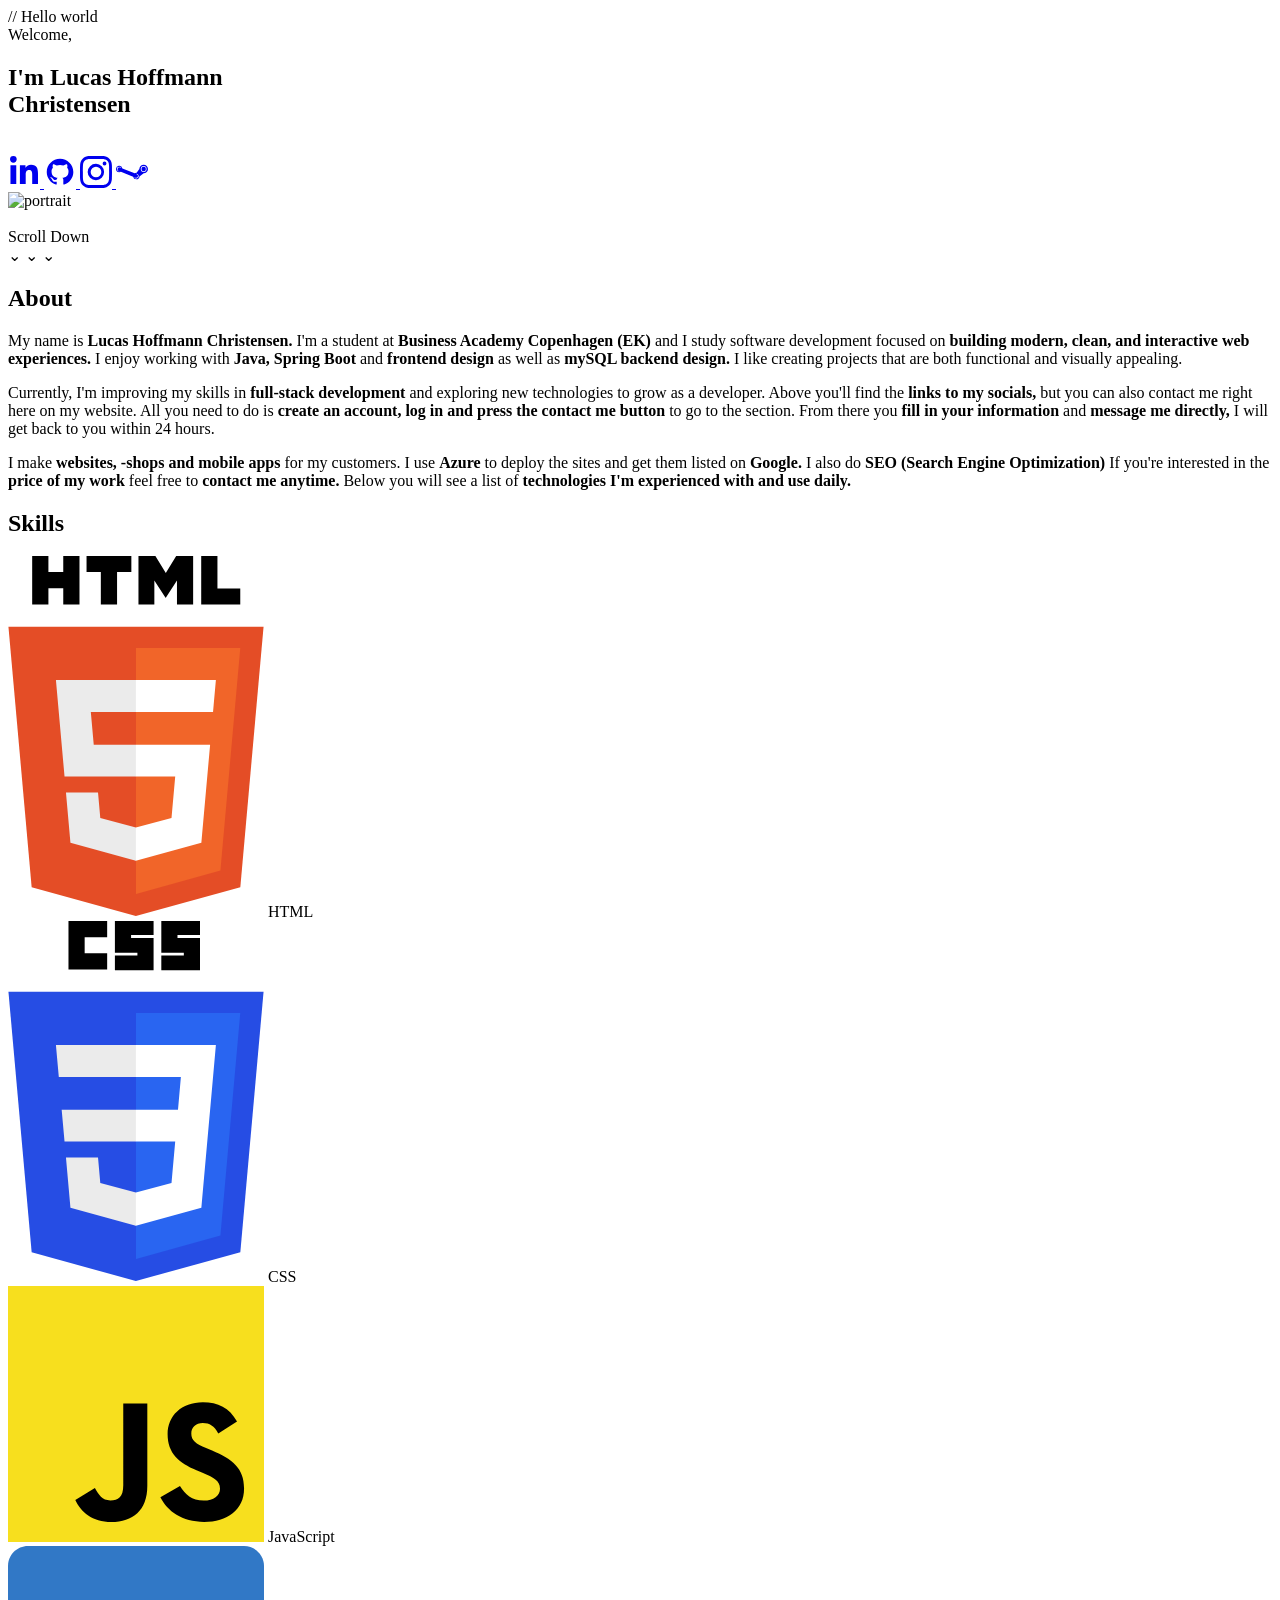
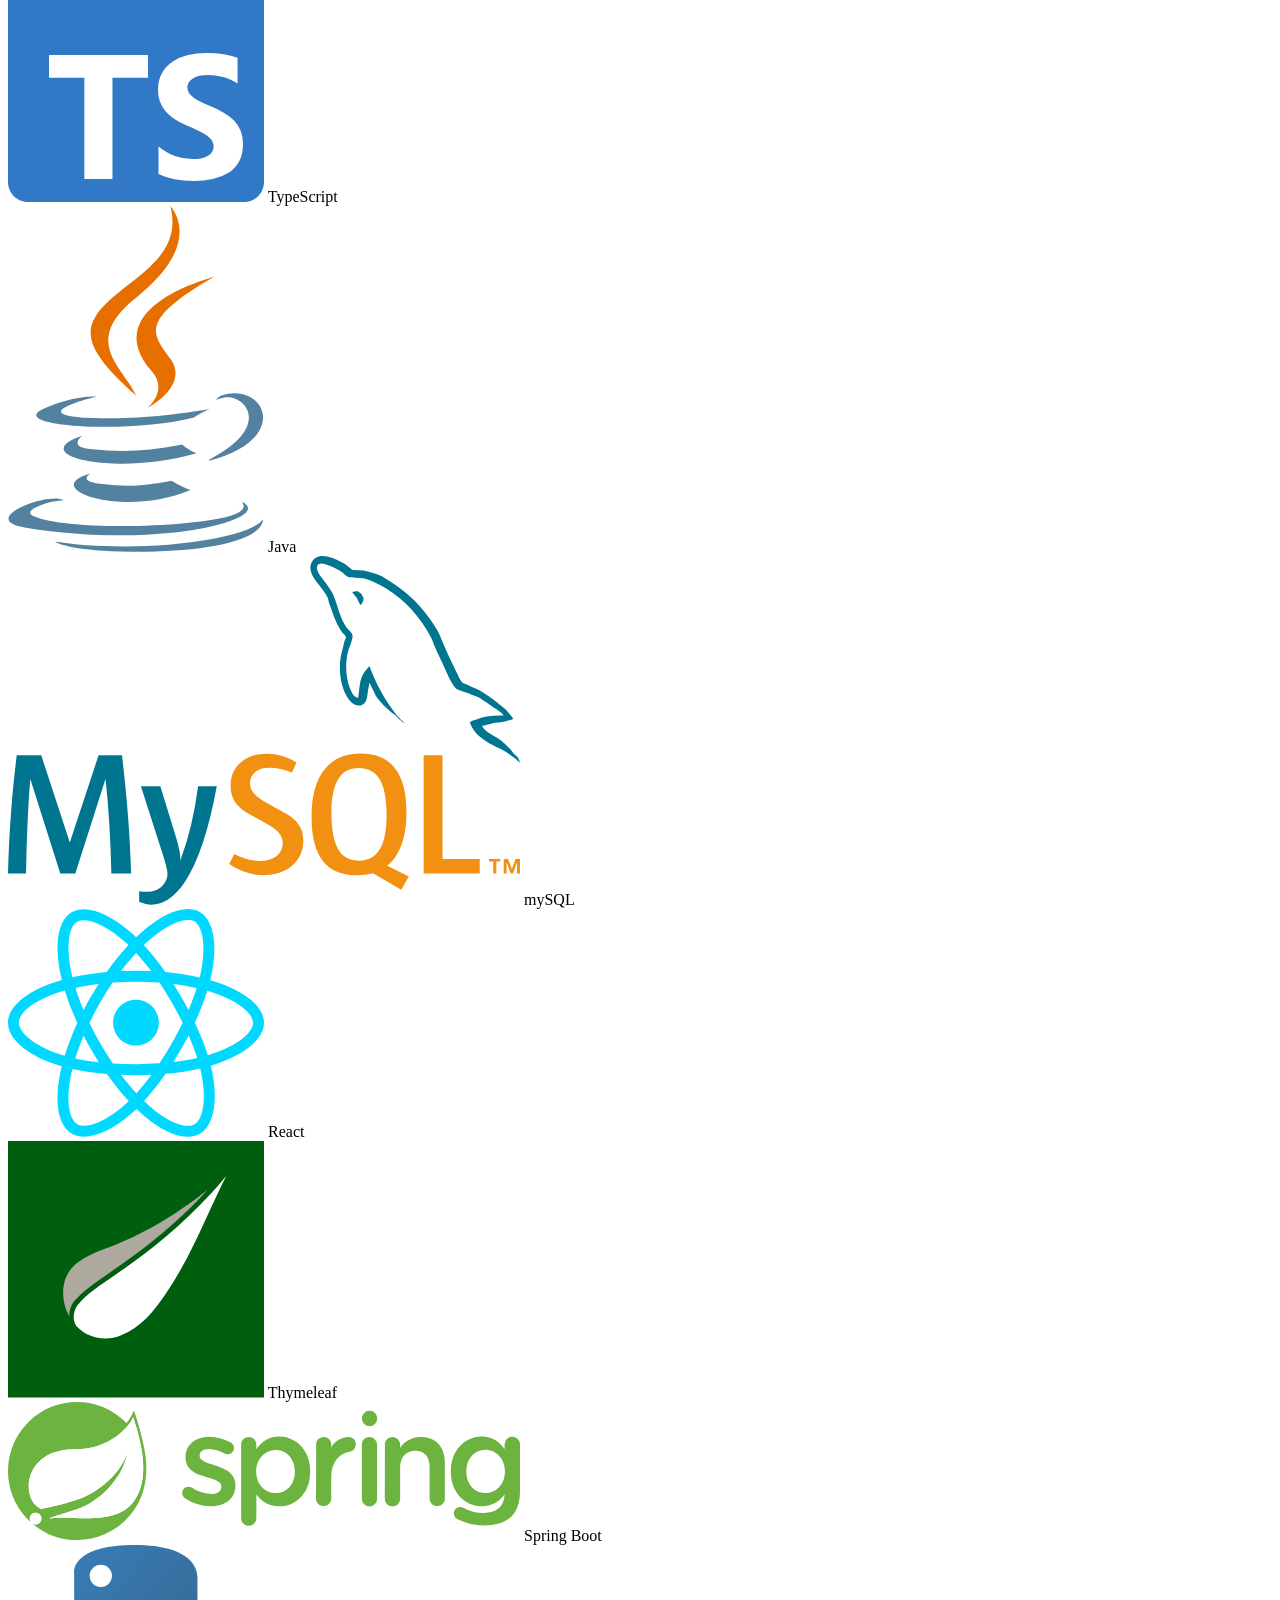
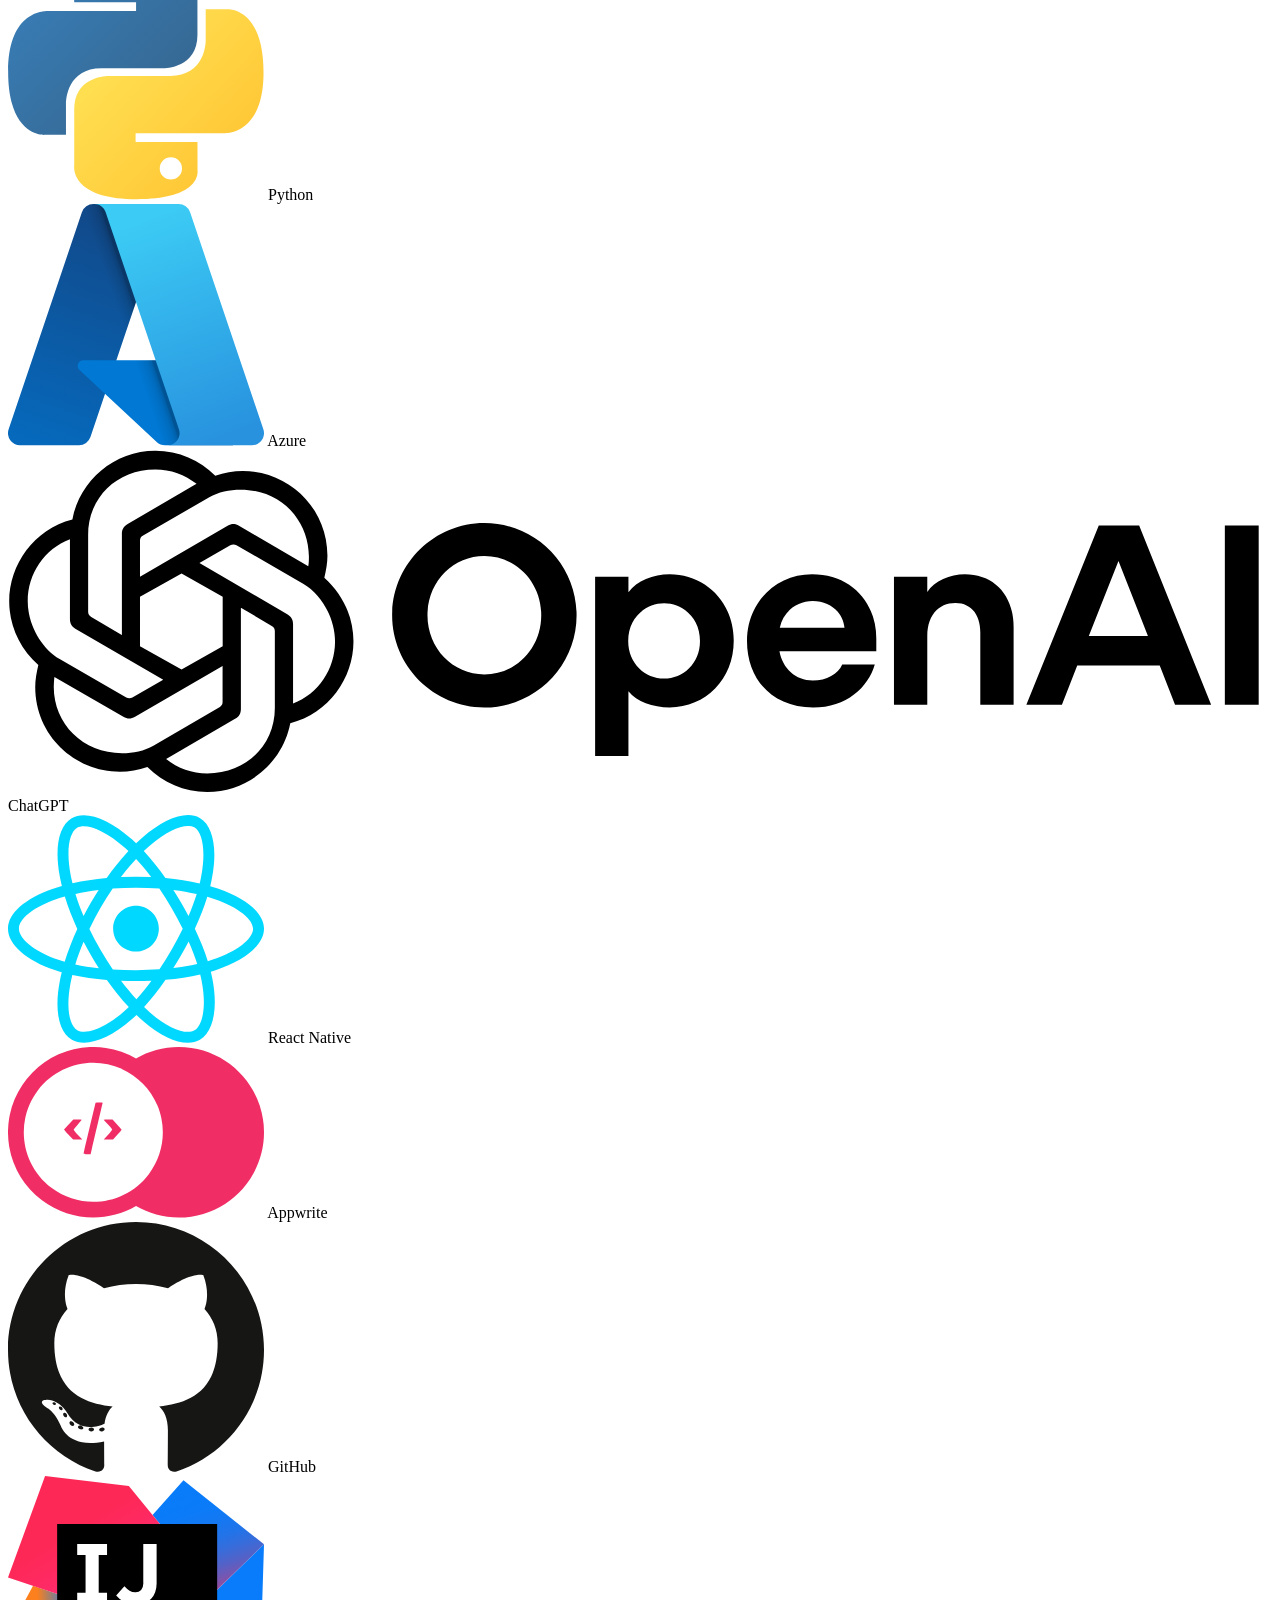
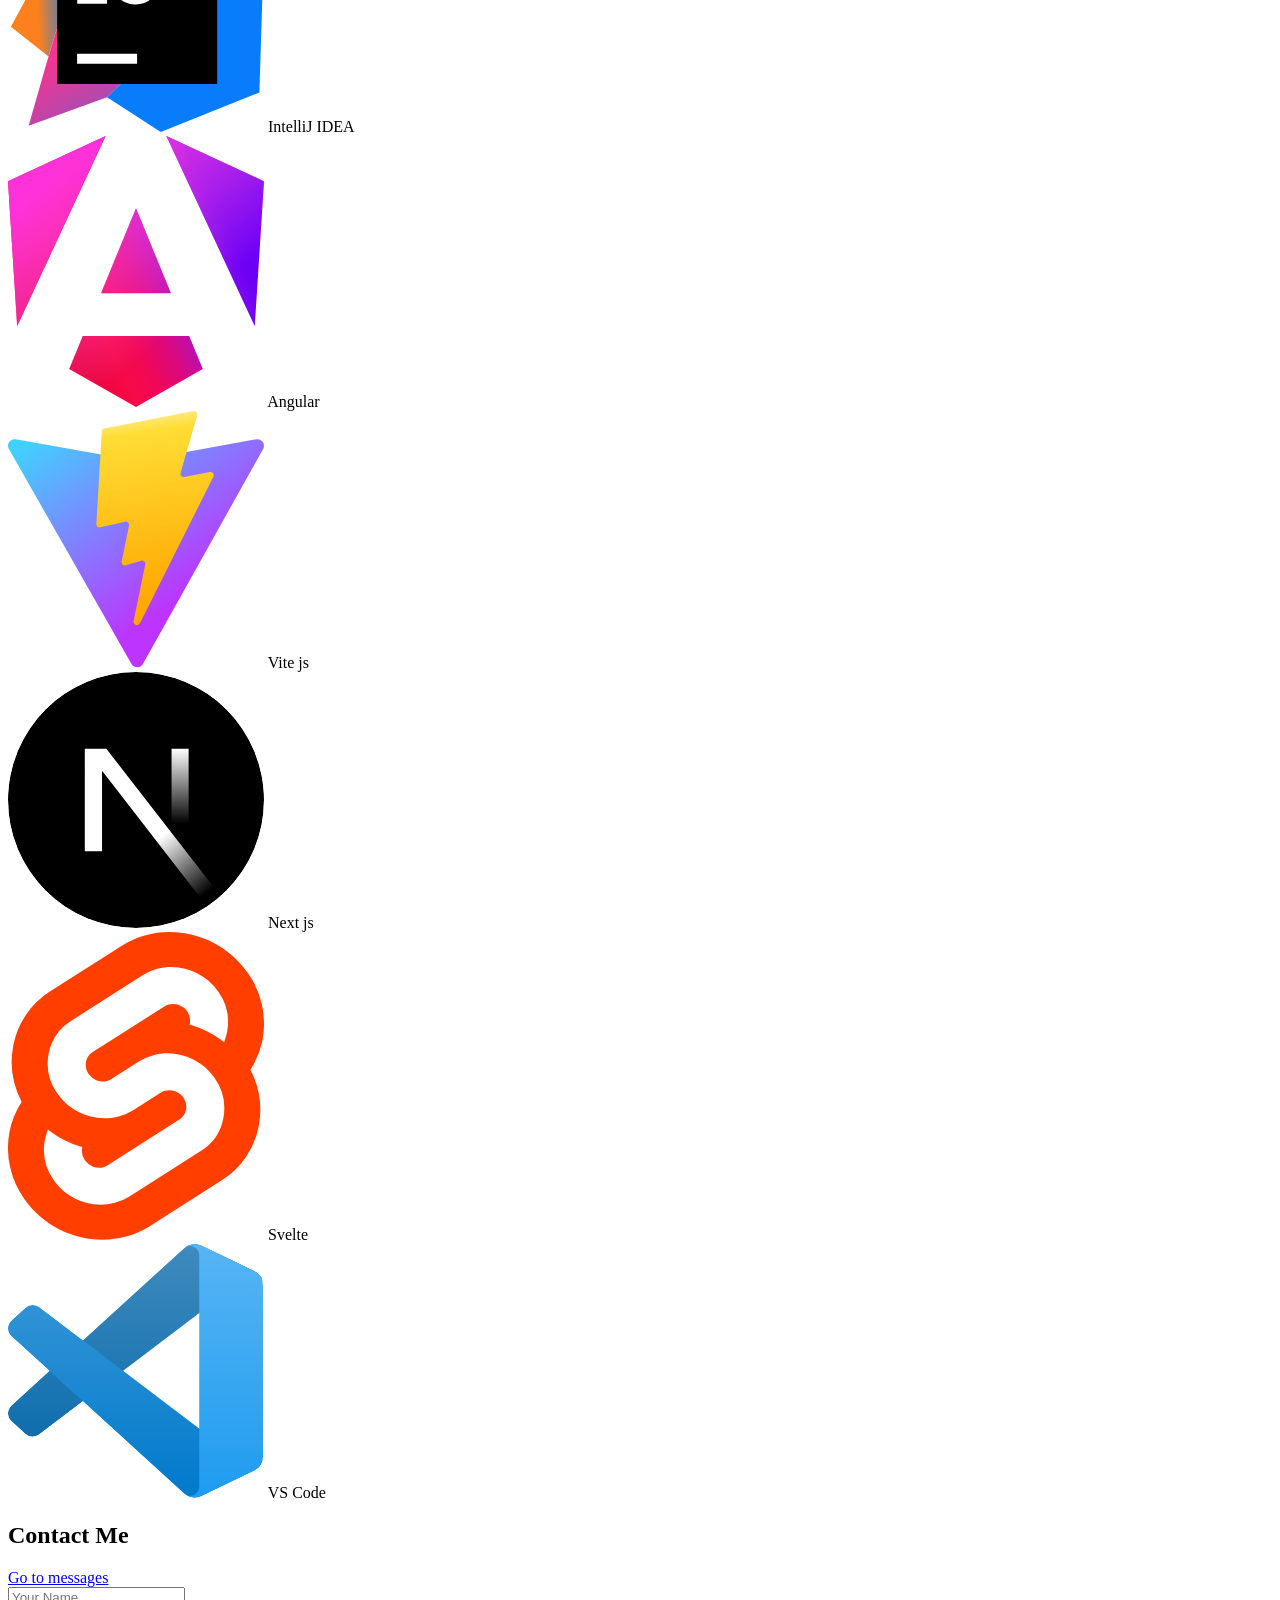
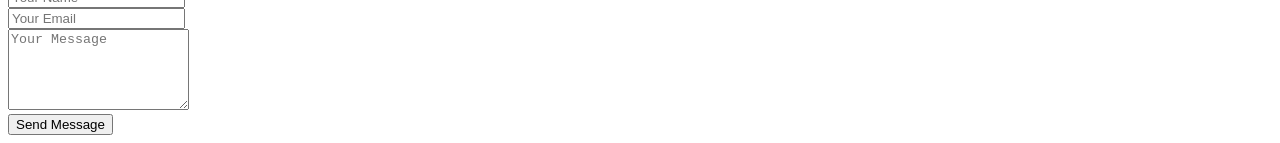
<file: target/classes/templates/index.html>
<!DOCTYPE html>
<html lang="en">
<head>
    <meta charset="UTF-8">
    <title>Lucas Hoffman Christensen</title>
    <link rel="stylesheet" th:href="@{css/style.css}">
    <script th:src="@{js/script.js}" defer></script>
    <link rel="preconnect" href="https://fonts.googleapis.com">
    <link rel="preconnect" href="https://fonts.gstatic.com" crossorigin>
    <link href="https://fonts.googleapis.com/css2?family=DM+Sans:ital,opsz,wght@0,9..40,100..1000;1,9..40,100..1000&family=Sekuya&family=Space+Mono:ital,wght@0,400;0,700;1,400;1,700&display=swap"
          rel="stylesheet">
</head>
<body>
<div th:replace="fragments/sidebar :: sidebar"></div>
<!-- MAIN CONTENT -->
<div class="home">
    <section id="home" class="homeContainer fade-in">
        <div class="leftHomeContainer">
            <div id="helloWorld">// Hello world</div>
            <div id="hiThere">Welcome, <br>
                <h1 id="lucasHoffmannChristensen">I'm <strong>Lucas <span id="hoffmann">Hoffmann</span><br>
                    Christensen</strong>
                </h1>
            </div>
            <br>
            <div class="clockAndSoMe">
                <div class="clock-container">
                    <div id="clock"></div>
                </div>
                <div class="soMe-container">
                    <a href="https://www.linkedin.com/in/lucas-hoffmann-christensen-856bb9372/">
                        <svg id="linkedInSvg" xmlns="http://www.w3.org/2000/svg" width="32" height="32"
                             viewBox="0 0 32 32"><title>
                            Linkedin-in SVG Icon</title>
                            <path fill="currentColor"
                                  d="M8.268 28H2.463V9.306h5.805zM5.362 6.756C3.506 6.756 2 5.218 2 3.362a3.362 3.362 0 0 1 6.724 0c0 1.856-1.506 3.394-3.362 3.394M29.994 28h-5.792v-9.1c0-2.169-.044-4.95-3.018-4.95c-3.018 0-3.481 2.356-3.481 4.794V28h-5.799V9.306h5.567v2.55h.081c.775-1.469 2.668-3.019 5.492-3.019c5.875 0 6.955 3.869 6.955 8.894V28z"/>
                        </svg>
                    </a>
                    <a href="https://github.com/4shizzgndlf">
                        <svg id="githubSvg" xmlns="http://www.w3.org/2000/svg" width="32" height="32"
                             viewBox="0 0 24 24"><title>
                            Bxl-github SVG Icon</title>
                            <path fill-rule="evenodd" clip-rule="evenodd"
                                  d="M12.026 2c-5.509 0-9.974 4.465-9.974 9.974c0 4.406 2.857 8.145 6.821 9.465c.499.09.679-.217.679-.481c0-.237-.008-.865-.011-1.696c-2.775.602-3.361-1.338-3.361-1.338c-.452-1.152-1.107-1.459-1.107-1.459c-.905-.619.069-.605.069-.605c1.002.07 1.527 1.028 1.527 1.028c.89 1.524 2.336 1.084 2.902.829c.091-.645.351-1.085.635-1.334c-2.214-.251-4.542-1.107-4.542-4.93c0-1.087.389-1.979 1.024-2.675c-.101-.253-.446-1.268.099-2.64c0 0 .837-.269 2.742 1.021a9.582 9.582 0 0 1 2.496-.336a9.554 9.554 0 0 1 2.496.336c1.906-1.291 2.742-1.021 2.742-1.021c.545 1.372.203 2.387.099 2.64c.64.696 1.024 1.587 1.024 2.675c0 3.833-2.33 4.675-4.552 4.922c.355.308.675.916.675 1.846c0 1.334-.012 2.41-.012 2.737c0 .267.178.577.687.479C19.146 20.115 22 16.379 22 11.974C22 6.465 17.535 2 12.026 2z"
                                  fill="currentColor"/>
                        </svg>
                    </a>
                    <a href="https://www.instagram.com/luc.h.c/">
                        <svg id="instagramSvg" xmlns="http://www.w3.org/2000/svg" width="32" height="32"
                             viewBox="0 0 16 16"><title>
                            Instagram SVG Icon</title>
                            <path fill="currentColor"
                                  d="M8 0C5.829 0 5.556.01 4.703.048C3.85.088 3.269.222 2.76.42a3.9 3.9 0 0 0-1.417.923A3.9 3.9 0 0 0 .42 2.76C.222 3.268.087 3.85.048 4.7C.01 5.555 0 5.827 0 8.001c0 2.172.01 2.444.048 3.297c.04.852.174 1.433.372 1.942c.205.526.478.972.923 1.417c.444.445.89.719 1.416.923c.51.198 1.09.333 1.942.372C5.555 15.99 5.827 16 8 16s2.444-.01 3.298-.048c.851-.04 1.434-.174 1.943-.372a3.9 3.9 0 0 0 1.416-.923c.445-.445.718-.891.923-1.417c.197-.509.332-1.09.372-1.942C15.99 10.445 16 10.173 16 8s-.01-2.445-.048-3.299c-.04-.851-.175-1.433-.372-1.941a3.9 3.9 0 0 0-.923-1.417A3.9 3.9 0 0 0 13.24.42c-.51-.198-1.092-.333-1.943-.372C10.443.01 10.172 0 7.998 0zm-.717 1.442h.718c2.136 0 2.389.007 3.232.046c.78.035 1.204.166 1.486.275c.373.145.64.319.92.599s.453.546.598.92c.11.281.24.705.275 1.485c.039.843.047 1.096.047 3.231s-.008 2.389-.047 3.232c-.035.78-.166 1.203-.275 1.485a2.5 2.5 0 0 1-.599.919c-.28.28-.546.453-.92.598c-.28.11-.704.24-1.485.276c-.843.038-1.096.047-3.232.047s-2.39-.009-3.233-.047c-.78-.036-1.203-.166-1.485-.276a2.5 2.5 0 0 1-.92-.598a2.5 2.5 0 0 1-.6-.92c-.109-.281-.24-.705-.275-1.485c-.038-.843-.046-1.096-.046-3.233s.008-2.388.046-3.231c.036-.78.166-1.204.276-1.486c.145-.373.319-.64.599-.92s.546-.453.92-.598c.282-.11.705-.24 1.485-.276c.738-.034 1.024-.044 2.515-.045zm4.988 1.328a.96.96 0 1 0 0 1.92a.96.96 0 0 0 0-1.92m-4.27 1.122a4.109 4.109 0 1 0 0 8.217a4.109 4.109 0 0 0 0-8.217m0 1.441a2.667 2.667 0 1 1 0 5.334a2.667 2.667 0 0 1 0-5.334"/>
                        </svg>
                    </a>
                    <a href="https://steamcommunity.com/id/luC137/">
                        <svg id="steamSvg" xmlns="http://www.w3.org/2000/svg" width="32" height="32"
                             viewBox="0 0 512 512"><title>
                            Logo-steam SVG Icon</title>
                            <path fill="currentColor"
                                  d="M478.8 208.2a36 36 0 1 1-36-36a36 36 0 0 1 36 36M442.6 139a69.42 69.42 0 0 0-69.4 68.7l-43.2 62a49 49 0 0 0-5.4-.3a51.27 51.27 0 0 0-26.4 7.3L102.4 198a51.8 51.8 0 1 0-50.6 62.9a51.27 51.27 0 0 0 26.4-7.3L274 332.2a51.76 51.76 0 0 0 102.1-5.9l66.5-48.6a69.35 69.35 0 1 0 0-138.7m0 22.9a46.45 46.45 0 1 1-46.5 46.5a46.54 46.54 0 0 1 46.5-46.5m-390.8 9a38.18 38.18 0 0 1 33.7 20.2l-18.9-7.6v.1a30.21 30.21 0 0 0-22.6 56v.1l16.1 6.4a36.8 36.8 0 0 1-8.2.9a38.05 38.05 0 0 1-.1-76.1m272.8 112.2a38.1 38.1 0 1 1-33.7 55.9c6.3 2.5 12.5 5 18.8 7.6a30.27 30.27 0 1 0 22.5-56.2l-15.9-6.4a47 47 0 0 1 8.3-.9"/>
                        </svg>
                    </a>
                </div>
            </div>
        </div>
        <div class="rightHomeContainer">
            <img id="portraitImage" th:src="@{images/IMG_0098.jpeg}" alt="portrait">
            <br>
            <div class="imageContainer">
                <img class="selectorImage" th:src="@{images/IMG_0098.jpeg}" alt="">
                <img class="selectorImage" th:src="@{images/IMG_2135.jpeg}" alt="">
                <img class="selectorImage" th:src="@{images/IMG_2203.jpeg}" alt="">
                <img class="selectorImage" th:src="@{images/IMG_2238.jpeg}" alt="">
                <img class="selectorImage" th:src="@{images/IMG_2261.jpeg}" alt="">
            </div>
        </div>
        <div class="scroll-indicator">
            <span>Scroll Down</span>

            <div class="arrow-stack">
                <span>⌄</span>
                <span>⌄</span>
                <span>⌄</span>
            </div>
        </div>
    </section>
    <section id="about" class="aboutSection fade-in">
        <div class="aboutCard">
            <h2>About</h2>
            <p>
                My name is <strong>Lucas Hoffmann Christensen.</strong> I'm a student at <strong>Business Academy
                Copenhagen (EK)</strong> and I study
                software development focused on <strong>building modern,
                clean, and interactive web experiences.</strong> I enjoy working with <strong>Java, Spring Boot</strong>
                and <strong>frontend design</strong> as well as <strong>mySQL backend design.</strong> I like creating
                projects
                that are both functional and visually appealing.
            </p>

            <p>
                Currently, I'm improving my skills in <strong>full-stack development</strong> and exploring new
                technologies to grow as a developer. Above you'll find the <strong>links to my socials,</strong> but you
                can also contact
                me right here on my website. All you need to do is <strong>create an account, log in and press the
                contact me button</strong> to go to the section. From there you <strong>fill
                in your information</strong> and <strong>message me directly,</strong> I will get back to you within
                24 hours.
            </p>

            <p>
                I make <strong>websites, -shops and mobile apps</strong> for my customers. I use <strong>Azure</strong>
                to
                deploy the sites and get them listed on <strong>Google.</strong> I also do <strong>SEO (Search Engine
                Optimization)</strong> If you're interested in the <strong>price of my work</strong> feel free to
                <strong>contact me anytime.</strong> Below you
                will see a list of <strong>technologies I'm experienced with and use daily.</strong>
            </p>
        </div>
    </section>
    <section id="skills" class="skillsSection fade-in">
        <h2 class="skillsTitle">Skills</h2>

        <div class="skillsGrid stagger">

            <!-- Skill Card -->
            <div class="skillCard">
                <svg xmlns="http://www.w3.org/2000/svg" width="256" height="361" viewBox="0 0 256 361"><title>Html-5 SVG
                    Icon</title>
                    <path fill="#e44d26"
                          d="m255.555 70.766l-23.241 260.36l-104.47 28.962l-104.182-28.922L.445 70.766z"/>
                    <path fill="#f16529" d="m128 337.95l84.417-23.403l19.86-222.49H128z"/>
                    <path fill="#ebebeb"
                          d="M82.82 155.932H128v-31.937H47.917l.764 8.568l7.85 88.01H128v-31.937H85.739zm7.198 80.61h-32.06l4.474 50.146l65.421 18.16l.147-.04V271.58l-.14.037l-35.568-9.604z"/>
                    <path d="M24.18 0h16.23v16.035h14.847V0h16.231v48.558h-16.23v-16.26H40.411v16.26h-16.23V0M92.83 16.103H78.544V0h44.814v16.103h-14.295v32.455h-16.23V16.103zM130.47 0h16.923l10.41 17.062L168.203 0h16.93v48.558h-16.164V24.49l-11.166 17.265h-.28L146.35 24.49v24.068h-15.88zm62.74 0h16.235v32.508h22.824v16.05h-39.06z"/>
                    <path fill="#fff"
                          d="M127.89 220.573h39.327l-3.708 41.42l-35.62 9.614v33.226l65.473-18.145l.48-5.396l7.506-84.08l.779-8.576H127.89zm0-64.719v.078h77.143l.64-7.178l1.456-16.191l.763-8.568H127.89z"/>
                </svg>
                <span>HTML</span></div>
            <div class="skillCard">
                <svg xmlns="http://www.w3.org/2000/svg" width="256" height="361" viewBox="0 0 256 361"><title>Css-3 SVG
                    Icon</title>
                    <path fill="#264DE4" d="M127.844 360.088L23.662 331.166L.445 70.766h255.11l-23.241 260.36z"/>
                    <path fill="#2965F1" d="m212.417 314.547l19.86-222.49H128V337.95z"/>
                    <path fill="#EBEBEB"
                          d="m53.669 188.636l2.862 31.937H128v-31.937zm-5.752-64.641l2.903 31.937H128v-31.937zM128 271.58l-.14.037l-35.568-9.604l-2.274-25.471h-32.06l4.474 50.146l65.421 18.16l.147-.04z"/>
                    <path d="M60.484 0h38.68v16.176H76.66v16.176h22.506v16.175H60.484zm46.417 0h38.681v14.066h-22.505v2.813h22.505v32.352h-38.68V34.46h22.505v-2.813H106.9zm46.418 0H192v14.066h-22.505v2.813H192v32.352h-38.681V34.46h22.505v-2.813H153.32z"/>
                    <path fill="#FFF"
                          d="m202.127 188.636l5.765-64.641H127.89v31.937h45.002l-2.906 32.704H127.89v31.937h39.327l-3.708 41.42l-35.62 9.614v33.226l65.473-18.145l.48-5.396l7.506-84.08z"/>
                </svg>
                <span>CSS</span></div>
            <div class="skillCard">
                <svg xmlns="http://www.w3.org/2000/svg" width="256" height="256" viewBox="0 0 256 256"><title>Javascript
                    SVG Icon</title>
                    <path fill="#f7df1e" d="M0 0h256v256H0z"/>
                    <path d="m67.312 213.932l19.59-11.856c3.78 6.701 7.218 12.371 15.465 12.371c7.905 0 12.89-3.092 12.89-15.12v-81.798h24.057v82.138c0 24.917-14.606 36.259-35.916 36.259c-19.245 0-30.416-9.967-36.087-21.996m85.07-2.576l19.588-11.341c5.157 8.421 11.859 14.607 23.715 14.607c9.969 0 16.325-4.984 16.325-11.858c0-8.248-6.53-11.17-17.528-15.98l-6.013-2.58c-17.357-7.387-28.87-16.667-28.87-36.257c0-18.044 13.747-31.792 35.228-31.792c15.294 0 26.292 5.328 34.196 19.247l-18.732 12.03c-4.125-7.389-8.591-10.31-15.465-10.31c-7.046 0-11.514 4.468-11.514 10.31c0 7.217 4.468 10.14 14.778 14.608l6.014 2.577c20.45 8.765 31.963 17.7 31.963 37.804c0 21.654-17.012 33.51-39.867 33.51c-22.339 0-36.774-10.654-43.819-24.574"/>
                </svg>
                <span>JavaScript</span></div>
            <div class="skillCard">
                <svg xmlns="http://www.w3.org/2000/svg" width="256" height="256" viewBox="0 0 256 256"><title>
                    Typescript-icon SVG Icon</title>
                    <path fill="#3178c6"
                          d="M20 0h216c11.046 0 20 8.954 20 20v216c0 11.046-8.954 20-20 20H20c-11.046 0-20-8.954-20-20V20C0 8.954 8.954 0 20 0"/>
                    <path fill="#fff"
                          d="M150.518 200.475v27.62q6.738 3.453 15.938 5.179T185.849 235q9.934 0 18.874-1.899t15.678-6.257q6.738-4.359 10.669-11.394q3.93-7.033 3.93-17.391q0-7.51-2.246-13.163a30.8 30.8 0 0 0-6.479-10.055q-4.232-4.402-10.149-7.898t-13.347-6.602q-5.442-2.245-9.761-4.359t-7.342-4.316q-3.024-2.2-4.665-4.661t-1.641-5.567q0-2.848 1.468-5.135q1.469-2.288 4.147-3.927t6.565-2.547q3.887-.906 8.638-.906q3.456 0 7.299.518q3.844.517 7.732 1.597a54 54 0 0 1 7.558 2.719a41.7 41.7 0 0 1 6.781 3.797v-25.807q-6.306-2.417-13.778-3.582T198.633 107q-9.847 0-18.658 2.115q-8.811 2.114-15.506 6.602q-6.694 4.49-10.582 11.437Q150 134.102 150 143.769q0 12.342 7.127 21.06t21.638 14.759a292 292 0 0 1 10.625 4.575q4.924 2.244 8.509 4.66t5.658 5.265t2.073 6.474a9.9 9.9 0 0 1-1.296 4.963q-1.295 2.287-3.93 3.97t-6.565 2.632t-9.2.95q-8.983 0-17.794-3.151t-16.327-9.451m-46.036-68.733H140V109H41v22.742h35.345V233h28.137z"/>
                </svg>
                <span>TypeScript</span></div>
            <div class="skillCard">
                <svg xmlns="http://www.w3.org/2000/svg" width="256" height="346" viewBox="0 0 256 346"><title>Java SVG
                    Icon</title>
                    <path fill="#5382a1"
                          d="M82.554 267.473s-13.198 7.675 9.393 10.272c27.369 3.122 41.356 2.675 71.517-3.034c0 0 7.93 4.972 19.003 9.279c-67.611 28.977-153.019-1.679-99.913-16.517m-8.262-37.814s-14.803 10.958 7.805 13.296c29.236 3.016 52.324 3.263 92.276-4.43c0 0 5.526 5.602 14.215 8.666c-81.747 23.904-172.798 1.885-114.296-17.532"/>
                    <path fill="#e76f00"
                          d="M143.942 165.515c16.66 19.18-4.377 36.44-4.377 36.44s42.301-21.837 22.874-49.183c-18.144-25.5-32.059-38.172 43.268-81.858c0 0-118.238 29.53-61.765 94.6"/>
                    <path fill="#5382a1"
                          d="M233.364 295.442s9.767 8.047-10.757 14.273c-39.026 11.823-162.432 15.393-196.714.471c-12.323-5.36 10.787-12.8 18.056-14.362c7.581-1.644 11.914-1.337 11.914-1.337c-13.705-9.655-88.583 18.957-38.034 27.15c137.853 22.356 251.292-10.066 215.535-26.195M88.9 190.48s-62.771 14.91-22.228 20.323c17.118 2.292 51.243 1.774 83.03-.89c25.978-2.19 52.063-6.85 52.063-6.85s-9.16 3.923-15.787 8.448c-63.744 16.765-186.886 8.966-151.435-8.183c29.981-14.492 54.358-12.848 54.358-12.848m112.605 62.942c64.8-33.672 34.839-66.03 13.927-61.67c-5.126 1.066-7.411 1.99-7.411 1.99s1.903-2.98 5.537-4.27c41.37-14.545 73.187 42.897-13.355 65.647c0 .001 1.003-.895 1.302-1.697"/>
                    <path fill="#e76f00"
                          d="M162.439.371s35.887 35.9-34.037 91.101c-56.071 44.282-12.786 69.53-.023 98.377c-32.73-29.53-56.75-55.526-40.635-79.72C111.395 74.612 176.918 57.393 162.439.37"/>
                    <path fill="#5382a1"
                          d="M95.268 344.665c62.199 3.982 157.712-2.209 159.974-31.64c0 0-4.348 11.158-51.404 20.018c-53.088 9.99-118.564 8.824-157.399 2.421c.001 0 7.95 6.58 48.83 9.201"/>
                </svg>
                <span>Java</span></div>
            <div class="skillCard">
                <svg xmlns="http://www.w3.org/2000/svg" width="512" height="349" viewBox="0 0 512 349"><title>Mysql SVG
                    Icon</title>
                    <path fill="#00758f"
                          d="m152.31 230.297l15.56 50.487c3.496 11.463 4.954 19.465 4.37 24.026q12.765-34.188 17.839-74.513h18.71q-12.069 65.65-31.827 95.41c-10.262 15.289-21.504 22.933-33.746 22.933c-3.264 0-7.288-.986-12.063-2.944v-10.55c2.333.342 5.07.525 8.218.525q8.565-.002 13.816-4.742c4.193-3.849 6.292-8.175 6.292-12.97c0-3.274-1.637-9.993-4.896-20.157l-21.68-67.505zM33.223 199.266l28.5 86.956h.176l28.675-86.956h23.428c5.13 43.124 8.16 82.581 9.09 118.346H103.34q-1.044-50.148-5.768-94.32H97.4l-30.078 94.32H52.28l-29.896-94.32h-.176q-3.325 42.422-4.196 94.32H0c1.164-42.08 4.077-81.525 8.739-118.346z"/>
                    <path fill="#f29111"
                          d="M352.498 197.51c30.657 0 45.986 19.586 45.986 58.739c0 21.276-4.61 37.347-13.821 48.204c-1.66 1.984-3.495 3.698-5.427 5.286l21.695 10.727l-.021-.001l-7.703 13.302l-28.253-16.485q-7.026 2.08-15.451 2.08c-15.053 0-26.297-4.387-33.731-13.15c-8.16-9.694-12.238-24.955-12.238-45.757c0-21.156 4.602-37.166 13.816-48.037c8.392-9.944 20.11-14.909 35.148-14.909m-93.88.172c10.957 0 20.92 2.932 29.894 8.775l-4.558 10.157c-7.679-3.264-15.25-4.903-22.716-4.903c-6.058 0-10.726 1.458-13.98 4.392c-3.272 2.908-5.296 6.65-5.296 11.212c0 7.01 4.994 13.089 14.215 18.225a816 816 0 0 1 9.031 5.011l.688.387l.345.194l.689.387l.344.194l.688.388c6.98 3.935 13.548 7.691 13.548 7.691c9.22 6.545 13.816 13.523 13.816 25.016c0 10.037-3.678 18.276-11.01 24.723c-7.337 6.418-17.194 9.636-29.538 9.636c-11.545 0-22.734-3.704-33.572-11.05l5.07-10.166c9.327 4.675 17.767 7.01 25.346 7.01c7.108 0 12.672-1.587 16.697-4.721c4.017-3.157 6.424-7.56 6.424-13.143c0-7.027-4.888-13.034-13.855-18.073a898 898 0 0 1-8.395-4.697l-.687-.389c-1.262-.713-2.533-1.435-3.778-2.142l-.675-.384c-6.055-3.444-11.29-6.453-11.29-6.453c-8.964-6.557-13.459-13.592-13.459-25.184c0-9.587 3.352-17.336 10.046-23.231q10.066-8.862 25.968-8.862m175.895 1.584v103.788h37.238v14.558h-56.124V199.266zm57.93 103.833v2.46h-4.094v12.04h-3.13v-12.04h-4.253v-2.46zm7.56 0l3.931 9.884l3.611-9.884h4.437v14.5h-2.95v-11.035l-4.11 11.035h-2.127l-4.117-11.035h-.158v11.035h-2.791v-14.5zM350.57 212.064c-18.066 0-27.104 14.91-27.104 44.71c0 17.07 2.395 29.448 7.176 37.163c4.428 7.14 11.363 10.703 20.806 10.703c18.066 0 27.103-15.026 27.103-45.064c0-16.831-2.395-29.103-7.17-36.822c-4.433-7.124-11.365-10.69-20.81-10.69"/>
                    <path fill="#00758f"
                          d="M303.218 7.333c5.993-14.726 26.948-3.574 35.08 1.57c1.993 1.287 4.279 4.006 6.564 5.011c3.565.14 7.127.419 10.698.568c6.698 1.574 12.972 2.86 18.25 5.866c24.528 14.445 40.495 29.165 55.19 53.479c3.14 5.15 4.709 10.723 7.274 16.296c3.56 8.307 7.56 17.027 11.692 24.882c1.85 3.724 3.281 7.865 5.85 11.01c1.003 1.438 3.852 1.862 5.555 2.721c4.708 2.437 10.412 4.287 14.84 7.147c8.269 5.156 16.264 11.3 23.532 17.59c2.709 2.428 4.555 5.865 7.136 8.433v1.296c-2.291.703-4.574 1.423-6.859 2c-4.991 1.282-9.412.992-14.254 2.275c-2.992.868-6.707 2.013-9.845 2.304l.29.292c1.846 5.275 11.834 9.565 16.402 12.72c5.548 4.004 10.689 8.86 14.827 14.437c1.429 1.423 2.858 2.718 4.28 4.137c.994 1.438 1.274 3.298 2.28 4.58v.434c-1.114-.393-1.915-1.143-2.674-1.927l-.453-.473c-.453-.47-.91-.932-1.431-1.313c-3.148-2.15-6.274-4.722-9.422-6.721c-5.412-3.434-11.689-5.427-17.246-8.874c-3.142-2.001-6.137-4.28-9.132-6.57c-2.715-2.007-5.705-5.861-7.411-8.721c-1.005-1.58-1.143-3.437-2.291-4.58c.205-1.909 1.954-2.476 3.719-2.942l.406-.107c.609-.158 1.205-.316 1.725-.525c7.414-3.148 16.253-4.29 27.667-4.004c-.43-2.866-7.562-6.437-9.839-8.153c-4.57-3.294-9.409-6.731-14.257-9.729c-2.569-1.57-6.996-2.716-9.842-3.999c-3.851-1.574-12.41-3.147-14.544-6.145c-3.625-4.726-6.229-10.363-8.757-16.057l-.688-1.554l-.69-1.553c-2.988-6.857-6.7-14.006-9.695-21.027c-1.566-3.425-2.285-6.431-4-9.716c-10.407-20.158-25.81-37.035-44.485-48.904c-6.137-3.862-12.98-7.436-20.534-9.865c-4.281-1.293-9.419-.578-13.98-1.57h-3.002c-2.562-.722-4.701-3.438-6.7-4.87c-4.415-2.998-8.837-5.011-14.117-7.15c-1.85-.858-7.133-2.856-8.977-1.283c-1.142.287-1.721.718-2.002 1.864c-1.136 1.71-.137 4.286.57 5.863c2.142 4.57 5.134 7.286 7.85 11.148c2.416 3.425 5.417 7.287 7.13 11.011c3.696 8.005 5.417 16.874 8.842 24.878c1.27 3.01 3.279 6.435 5.128 9.15c1.567 2.155 4.416 3.713 5.278 6.441c1.718 2.86-2.572 12.297-3.565 15.294c-3.715 11.727-2.995 28.028 1.283 38.193l.228.536l.228.543c1.562 3.723 3.234 7.732 7.387 8.773c.286-.284 0-.135.567-.284c1.005-7.868 1.288-15.445 4-21.601c1.567-3.849 4.696-6.57 6.841-9.712c1.43.856 1.43 3.437 2.282 5.145c1.856 4.43 3.849 9.287 6.137 13.73c4.696 9.15 9.98 18.021 15.967 26.025c2.005 2.859 4.85 6.006 7.416 8.581c1.143.997 2.423 1.573 3.282 2.856h.28v.432c-4.278-1.577-6.99-6.003-10.402-8.587c-6.424-4.857-14.117-12.151-18.545-19.15c-1.852-4.018-3.854-7.869-5.85-11.867v-.289c-.853 1.142-.567 2.276-.994 4.004c-1.852 7.145-.426 15.296-6.843 17.866c-7.274 3.01-12.7-4.857-14.977-8.432c-7.276-11.866-9.269-31.884-4.138-48.043c1.14-3.577 1.295-7.867 3.285-10.723c-.43-2.582-2.42-3.288-3.571-4.87c-1.996-2.704-3.705-5.854-5.268-8.857c-3.002-5.866-5.138-12.875-7.417-19.166c-1.002-2.569-1.289-5.148-2.288-7.58c-1.704-3.712-4.845-7.436-7.268-10.72c-3.281-4.72-12.837-13.868-8.985-23.168m46.772 28.015c.381.382.841.716 1.317 1.045l.574.394c.765.53 1.506 1.088 1.96 1.848c.72 1.006.854 1.999 1.716 3.007c0 3.437-.996 5.722-3.007 7.146c0 0-.137.15-.278.29c-1.14-2.291-2.139-4.57-3.287-6.859c-1.414-1.998-3.413-3.583-4.565-5.866h-.277v-.287c1.721-.425 3.428-.718 5.847-.718"/>
                </svg>
                <span>mySQL</span></div>
            <div class="skillCard">
                <svg xmlns="http://www.w3.org/2000/svg" width="256" height="228" viewBox="0 0 256 228"><title>React SVG
                    Icon</title>
                    <path fill="#00d8ff"
                          d="M210.483 73.824a172 172 0 0 0-8.24-2.597c.465-1.9.893-3.777 1.273-5.621c6.238-30.281 2.16-54.676-11.769-62.708c-13.355-7.7-35.196.329-57.254 19.526a171 171 0 0 0-6.375 5.848a156 156 0 0 0-4.241-3.917C100.759 3.829 77.587-4.822 63.673 3.233C50.33 10.957 46.379 33.89 51.995 62.588a171 171 0 0 0 1.892 8.48c-3.28.932-6.445 1.924-9.474 2.98C17.309 83.498 0 98.307 0 113.668c0 15.865 18.582 31.778 46.812 41.427a146 146 0 0 0 6.921 2.165a168 168 0 0 0-2.01 9.138c-5.354 28.2-1.173 50.591 12.134 58.266c13.744 7.926 36.812-.22 59.273-19.855a146 146 0 0 0 5.342-4.923a168 168 0 0 0 6.92 6.314c21.758 18.722 43.246 26.282 56.54 18.586c13.731-7.949 18.194-32.003 12.4-61.268a145 145 0 0 0-1.535-6.842c1.62-.48 3.21-.974 4.76-1.488c29.348-9.723 48.443-25.443 48.443-41.52c0-15.417-17.868-30.326-45.517-39.844m-6.365 70.984q-2.102.694-4.3 1.345c-3.24-10.257-7.612-21.163-12.963-32.432c5.106-11 9.31-21.767 12.459-31.957c2.619.758 5.16 1.557 7.61 2.4c23.69 8.156 38.14 20.213 38.14 29.504c0 9.896-15.606 22.743-40.946 31.14m-10.514 20.834c2.562 12.94 2.927 24.64 1.23 33.787c-1.524 8.219-4.59 13.698-8.382 15.893c-8.067 4.67-25.32-1.4-43.927-17.412a157 157 0 0 1-6.437-5.87c7.214-7.889 14.423-17.06 21.459-27.246c12.376-1.098 24.068-2.894 34.671-5.345q.785 3.162 1.386 6.193M87.276 214.515c-7.882 2.783-14.16 2.863-17.955.675c-8.075-4.657-11.432-22.636-6.853-46.752a157 157 0 0 1 1.869-8.499c10.486 2.32 22.093 3.988 34.498 4.994c7.084 9.967 14.501 19.128 21.976 27.15a135 135 0 0 1-4.877 4.492c-9.933 8.682-19.886 14.842-28.658 17.94M50.35 144.747c-12.483-4.267-22.792-9.812-29.858-15.863c-6.35-5.437-9.555-10.836-9.555-15.216c0-9.322 13.897-21.212 37.076-29.293c2.813-.98 5.757-1.905 8.812-2.773c3.204 10.42 7.406 21.315 12.477 32.332c-5.137 11.18-9.399 22.249-12.634 32.792a135 135 0 0 1-6.318-1.979m12.378-84.26c-4.811-24.587-1.616-43.134 6.425-47.789c8.564-4.958 27.502 2.111 47.463 19.835a144 144 0 0 1 3.841 3.545c-7.438 7.987-14.787 17.08-21.808 26.988c-12.04 1.116-23.565 2.908-34.161 5.309a160 160 0 0 1-1.76-7.887m110.427 27.268a348 348 0 0 0-7.785-12.803c8.168 1.033 15.994 2.404 23.343 4.08c-2.206 7.072-4.956 14.465-8.193 22.045a381 381 0 0 0-7.365-13.322m-45.032-43.861c5.044 5.465 10.096 11.566 15.065 18.186a322 322 0 0 0-30.257-.006c4.974-6.559 10.069-12.652 15.192-18.18M82.802 87.83a323 323 0 0 0-7.227 13.238c-3.184-7.553-5.909-14.98-8.134-22.152c7.304-1.634 15.093-2.97 23.209-3.984a322 322 0 0 0-7.848 12.897m8.081 65.352c-8.385-.936-16.291-2.203-23.593-3.793c2.26-7.3 5.045-14.885 8.298-22.6a321 321 0 0 0 7.257 13.246c2.594 4.48 5.28 8.868 8.038 13.147m37.542 31.03c-5.184-5.592-10.354-11.779-15.403-18.433c4.902.192 9.899.29 14.978.29c5.218 0 10.376-.117 15.453-.343c-4.985 6.774-10.018 12.97-15.028 18.486m52.198-57.817c3.422 7.8 6.306 15.345 8.596 22.52c-7.422 1.694-15.436 3.058-23.88 4.071a382 382 0 0 0 7.859-13.026a347 347 0 0 0 7.425-13.565m-16.898 8.101a359 359 0 0 1-12.281 19.815a329 329 0 0 1-23.444.823c-7.967 0-15.716-.248-23.178-.732a310 310 0 0 1-12.513-19.846h.001a307 307 0 0 1-10.923-20.627a310 310 0 0 1 10.89-20.637l-.001.001a307 307 0 0 1 12.413-19.761c7.613-.576 15.42-.876 23.31-.876H128c7.926 0 15.743.303 23.354.883a329 329 0 0 1 12.335 19.695a359 359 0 0 1 11.036 20.54a330 330 0 0 1-11 20.722m22.56-122.124c8.572 4.944 11.906 24.881 6.52 51.026q-.518 2.504-1.15 5.09c-10.622-2.452-22.155-4.275-34.23-5.408c-7.034-10.017-14.323-19.124-21.64-27.008a161 161 0 0 1 5.888-5.4c18.9-16.447 36.564-22.941 44.612-18.3M128 90.808c12.625 0 22.86 10.235 22.86 22.86s-10.235 22.86-22.86 22.86s-22.86-10.235-22.86-22.86s10.235-22.86 22.86-22.86"/>
                </svg>
                <span>React</span></div>
            <div class="skillCard">
                <svg xmlns="http://www.w3.org/2000/svg" width="256" height="257" viewBox="0 0 256 257"><title>
                    Thymeleaf-icon SVG Icon</title>
                    <path fill="#005f0f" d="M0 0h256v256.431H0z"/>
                    <path fill="#fff"
                          d="M218.187 34.965c-31.528 38.634-70.032 70.992-111.094 99.043c-13.348 9.555-28.084 18.06-38.347 31.144c-3.92 6.886-4.865 16.584 1.836 22.172c11.16 10.517 28.544 12.805 42.525 6.917c19.575-7.456 33.094-24.427 44.458-41.25c25.358-36.533 40.737-78.555 60.622-118.026"/>
                    <path fill="#aea99f"
                          d="M200.104 48.324c-39.254 31.102-70.652 47.91-110.797 62.37c-12.116 5.184-25.1 11.763-30.73 24.485c-5.794 12.036-3.895 28.82 2.753 39.963c-.497-4.69 2.009-12.27 5.738-15.829c12.372-13.778 28.488-22.806 42.663-33.269l.034-.028l.034-.023c32.806-22.53 63.563-48.276 90.305-77.67"/>
                </svg>
                <span>Thymeleaf</span></div>
            <div class="skillCard">
                <svg xmlns="http://www.w3.org/2000/svg" width="512" height="139" viewBox="0 0 512 139"><title>Spring SVG
                    Icon</title>
                    <path fill="#6db33f"
                          d="M271.147 34.618c15.659 0 31.032 12.385 31.032 34.733v.285c0 22.206-15.231 34.732-31.032 34.732c-11.103 0-18.078-5.551-22.775-11.814v23.63a7.653 7.653 0 0 1-7.442 7.682l-.245.004c-4.128 0-7.544-3.416-7.544-7.544V42.59c-.143-4.128 3.274-7.545 7.402-7.687h.142a7.653 7.653 0 0 1 7.683 7.441l.004.246v4.555c4.982-6.975 11.957-12.527 22.775-12.527m202.703-.142c10.646 0 17.57 5.377 22.537 12.196l.238.33v-4.555l.004-.245a7.65 7.65 0 0 1 7.433-7.437l.25-.004h.142c4.189.14 7.555 3.428 7.55 7.583l-.005.246v46.69c0 11.245-2.99 19.644-8.541 25.195c-5.979 6.121-15.374 8.968-27.473 8.968c-8.968 0-17.793-1.993-25.907-5.979c-2.562-.854-4.27-3.416-4.27-6.12c.142-3.56 2.989-6.264 6.547-6.264c.997 0 1.85.143 2.705.57c6.263 3.558 13.38 5.266 20.498 5.266c12.954 0 20.356-6.263 21.067-18.362c-4.697 6.12-11.672 11.672-22.775 11.672c-15.643 0-30.727-12.277-31.027-34.07l-.005-.663v-.284c0-22.349 15.374-34.733 31.032-34.733m-60.783.427c15.09 0 23.772 10.107 23.772 25.623v36.013c.143 4.128-3.131 7.402-7.26 7.545h-.284c-4.128.142-7.544-3.274-7.687-7.402V65.223c0-10.391-5.124-16.37-14.377-16.37c-8.825 0-15.089 6.263-15.089 16.655v31.174a7.655 7.655 0 0 1-7.686 7.686a7.655 7.655 0 0 1-7.687-7.686l.142-53.95c-.142-4.128 3.274-7.544 7.402-7.687h.143a7.653 7.653 0 0 1 7.683 7.442l.003.245v3.132c4.556-7.118 12.527-11.246 20.925-10.961m-211.812-.142c7.402.142 14.52 1.993 21.067 5.409c2.278 1.139 3.701 3.274 3.701 5.836c0 3.416-2.847 6.263-6.263 6.263h-.142c-.997 0-1.993-.284-2.99-.711c-4.84-2.705-10.106-4.27-15.658-4.555c-5.978 0-9.395 2.846-9.395 6.548v.284c0 4.982 7.26 6.975 15.089 9.537l.642.198l.645.202q1.131.357 2.264.75l.647.228c8.503 3.047 16.585 7.856 16.585 18.124v.285c0 14.092-10.961 21.067-24.769 21.067c-9.11-.142-18.078-2.847-25.622-7.971c-1.85-1.14-2.99-3.132-2.847-5.267c0-3.416 2.704-6.263 6.12-6.263h.143c1.139 0 2.278.284 3.274.854c5.694 3.985 12.384 6.12 19.217 6.405c6.548 0 10.391-2.847 10.391-7.26v-.284c0-5.267-7.117-6.975-14.946-9.395q-1.23-.354-2.475-.74l-.622-.195c-8.918-2.838-17.828-7.232-17.828-18.709v-.285c0-12.669 10.534-20.355 23.772-20.355m160.14.284a7.653 7.653 0 0 1 7.683 7.442l.004.245v53.95c0 4.27-3.416 7.544-7.687 7.544c-4.27 0-7.544-3.416-7.544-7.544v-53.95c-.142-4.128 3.274-7.544 7.402-7.687zM347.73 41.31v1.138c0 3.701-2.562 6.833-6.12 7.402c-10.962 1.851-18.364 11.388-18.364 24.627V96.54c0 4.27-3.416 7.545-7.686 7.545c-4.047 0-7.41-3.147-7.54-7.16l-.005-.243v-.142l.143-53.95c-.143-4.127 3.274-7.544 7.402-7.686h.142a7.653 7.653 0 0 1 7.683 7.441l.004.246v3.7c.711-5.693 10.106-11.387 16.797-11.387c3.843-.285 7.26 2.562 7.544 6.406M267.731 48c-10.391 0-19.502 8.683-19.502 21.352v.285c0 12.811 9.11 21.352 19.502 21.352s19.075-8.114 19.075-21.352v-.285c0-12.954-8.684-21.352-19.075-21.352m209.677-.142c-10.284 0-18.895 8.226-19.071 20.953l-.003.399v.284c0 13.239 8.54 21.495 19.074 21.495c10.427 0 19.458-8.507 19.503-21.104l-.001-.39v-.285c0-12.67-9.11-21.352-19.502-21.352M369.225 16.256v.284a7.655 7.655 0 0 1-7.687 7.687a7.655 7.655 0 0 1-7.687-7.687a7.653 7.653 0 0 1 7.441-7.683l.246-.004c4.128-.142 7.544 3.274 7.687 7.403M21.043 19.387c27.33-26.476 71.032-25.765 97.508 1.708c2.99-3.985 5.552-8.398 7.402-12.953c8.683 26.476 13.95 48.683 11.957 65.907c-.996 14.519-6.69 28.469-16.085 39.572c-24.484 29.039-68.042 32.74-97.08 8.256l-.559-.496l-.097-.067a5.6 5.6 0 0 1-.916-.813l-.077-.089l-.914-.812c-.854-.732-1.708-1.465-2.473-2.286l-.374-.419c-26.477-27.33-25.622-71.031 1.708-97.508m10.25 92.668c-2.563-1.993-6.264-1.708-8.257.854c-1.737 2.234-1.744 5.333-.019 7.412l.079.091l1.09.969l.107.073c2.466 1.624 5.778 1.307 7.697-.95l.156-.193c1.993-2.562 1.566-6.263-.854-8.256M125.24 15.26c-7.117 14.947-24.768 26.334-40 29.893c-5.867 1.394-11.427 1.745-16.853 2.02l-1.624.082c-7.291.365-14.37.768-21.664 3.592c-30.178 11.53-29.608 47.402-13.096 55.515l.996.57s10.927-2.173 22.206-5.105l1.01-.265l.506-.134l1.01-.27c4.712-1.27 9.346-2.653 13.133-4.048c19.644-7.26 41.28-25.196 48.398-45.978c-3.701 21.636-22.349 42.561-40.996 52.099c-9.964 5.124-17.651 6.263-34.021 11.957a51 51 0 0 0-3.559 1.423l.282-.038l.561-.074l.558-.07c3.612-.448 6.855-.672 6.855-.672c23.203-1.139 59.644 6.548 76.583-16.085c17.366-23.06 7.687-60.355-.285-84.412"/>
                    <path fill="#fff"
                          d="M31.292 112.055c2.42 1.993 2.847 5.694.854 8.256s-5.694 2.847-8.256.854s-2.847-5.693-.854-8.256c1.993-2.562 5.694-2.847 8.256-.854m93.95-96.796c7.97 24.057 17.65 61.352.284 84.412c-16.94 22.633-53.38 14.946-76.583 16.085c0 0-4.128.285-8.256.854c0 0 1.566-.711 3.559-1.423c16.37-5.694 24.057-6.833 34.02-11.957c18.648-9.538 37.296-30.463 40.997-52.1c-7.118 20.783-28.754 38.72-48.398 45.979c-3.516 1.295-7.764 2.58-12.124 3.774l-1.008.274C45.619 104.422 33 106.931 33 106.931l-.996-.57C15.492 98.248 14.922 62.376 45.1 50.846c13.238-5.125 25.765-2.278 40.142-5.694c15.231-3.559 32.882-14.946 40-29.893"/>
                </svg>
                <span>Spring Boot</span></div>
            <div class="skillCard">
                <svg xmlns="http://www.w3.org/2000/svg" width="256" height="255" viewBox="0 0 256 255"><title>Python SVG
                    Icon</title>
                    <defs>
                        <linearGradient id="SVGg39WleeP" x1="12.959%" x2="79.639%" y1="12.039%" y2="78.201%">
                            <stop offset="0%" stop-color="#387eb8"/>
                            <stop offset="100%" stop-color="#366994"/>
                        </linearGradient>
                        <linearGradient id="SVGlXoRkc4T" x1="19.128%" x2="90.742%" y1="20.579%" y2="88.429%">
                            <stop offset="0%" stop-color="#ffe052"/>
                            <stop offset="100%" stop-color="#ffc331"/>
                        </linearGradient>
                    </defs>
                    <path fill="url(#SVGg39WleeP)"
                          d="M126.916.072c-64.832 0-60.784 28.115-60.784 28.115l.072 29.128h61.868v8.745H41.631S.145 61.355.145 126.77c0 65.417 36.21 63.097 36.21 63.097h21.61v-30.356s-1.165-36.21 35.632-36.21h61.362s34.475.557 34.475-33.319V33.97S194.67.072 126.916.072M92.802 19.66a11.12 11.12 0 0 1 11.13 11.13a11.12 11.12 0 0 1-11.13 11.13a11.12 11.12 0 0 1-11.13-11.13a11.12 11.12 0 0 1 11.13-11.13"/>
                    <path fill="url(#SVGlXoRkc4T)"
                          d="M128.757 254.126c64.832 0 60.784-28.115 60.784-28.115l-.072-29.127H127.6v-8.745h86.441s41.486 4.705 41.486-60.712c0-65.416-36.21-63.096-36.21-63.096h-21.61v30.355s1.165 36.21-35.632 36.21h-61.362s-34.475-.557-34.475 33.32v56.013s-5.235 33.897 62.518 33.897m34.114-19.586a11.12 11.12 0 0 1-11.13-11.13a11.12 11.12 0 0 1 11.13-11.131a11.12 11.12 0 0 1 11.13 11.13a11.12 11.12 0 0 1-11.13 11.13"/>
                </svg>
                <span>Python</span></div>
            <div class="skillCard">
                <svg xmlns="http://www.w3.org/2000/svg" width="256" height="242" viewBox="0 0 256 242"><title>
                    Microsoft-azure SVG Icon</title>
                    <defs>
                        <linearGradient id="SVG4V795Kgq" x1="58.972%" x2="37.191%" y1="7.411%" y2="103.762%">
                            <stop offset="0%" stop-color="#114a8b"/>
                            <stop offset="100%" stop-color="#0669bc"/>
                        </linearGradient>
                        <linearGradient id="SVGzpurqcJr" x1="59.719%" x2="52.691%" y1="52.313%" y2="54.864%">
                            <stop offset="0%" stop-opacity=".3"/>
                            <stop offset="7.1%" stop-opacity=".2"/>
                            <stop offset="32.1%" stop-opacity=".1"/>
                            <stop offset="62.3%" stop-opacity=".05"/>
                            <stop offset="100%" stop-opacity="0"/>
                        </linearGradient>
                        <linearGradient id="SVGZ5kCkZNr" x1="37.279%" x2="62.473%" y1="4.6%" y2="99.979%">
                            <stop offset="0%" stop-color="#3ccbf4"/>
                            <stop offset="100%" stop-color="#2892df"/>
                        </linearGradient>
                    </defs>
                    <path fill="url(#SVG4V795Kgq)"
                          d="M85.343.003h75.753L82.457 233a12.08 12.08 0 0 1-11.442 8.216H12.06A12.06 12.06 0 0 1 .633 225.303L73.898 8.219A12.08 12.08 0 0 1 85.343 0z"/>
                    <path fill="#0078d4"
                          d="M195.423 156.282H75.297a5.56 5.56 0 0 0-3.796 9.627l77.19 72.047a12.14 12.14 0 0 0 8.28 3.26h68.02z"/>
                    <path fill="url(#SVGzpurqcJr)"
                          d="M85.343.003a11.98 11.98 0 0 0-11.471 8.376L.723 225.105a12.045 12.045 0 0 0 11.37 16.112h60.475a12.93 12.93 0 0 0 9.921-8.437l14.588-42.991l52.105 48.6a12.33 12.33 0 0 0 7.757 2.828h67.766l-29.721-84.935l-86.643.02L161.37.003z"/>
                    <path fill="url(#SVGZ5kCkZNr)"
                          d="M182.098 8.207A12.06 12.06 0 0 0 170.67.003H86.245c5.175 0 9.773 3.301 11.428 8.204L170.94 225.3a12.062 12.062 0 0 1-11.428 15.92h84.429a12.062 12.062 0 0 0 11.425-15.92z"/>
                </svg>
                <span>Azure</span></div>
            <div class="skillCard">
                <svg version="1.1" id="Layer_1" xmlns="http://www.w3.org/2000/svg"
                     xmlns:xlink="http://www.w3.org/1999/xlink" x="0px" y="0px"
                     viewBox="0 0 1180 320" style="enable-background:new 0 0 1180 320;" xml:space="preserve">
<path d="M444.7,68.2c-47.3,0-86.1,38.7-86.1,86.1s38.7,86.1,86.1,86.1s86.1-38.5,86.1-86.1S492.2,68.2,444.7,68.2z M444.7,209.5
	c-29.4,0-53.1-24.1-53.1-55.2S415.3,99,444.7,99c29.4,0,53.1,24.1,53.1,55.2S474.1,209.5,444.7,209.5z"/>
                    <path d="M617.7,116c-15.5,0-30.6,6.2-38.5,16.7v-14.3h-31.1v167.3h31.1v-60.5c7.9,9.8,22.5,15.1,38.5,15.1
	c33.5,0,59.8-26.3,59.8-62.2S651.2,116,617.7,116z M612.5,213.3c-17.7,0-33.5-13.9-33.5-35.1s15.8-35.1,33.5-35.1
	c17.7,0,33.5,13.9,33.5,35.1S630.2,213.3,612.5,213.3z"/>
                    <path d="M750.6,116c-33.9,0-60.7,26.5-60.7,62.2s23.4,62.2,61.7,62.2c31.3,0,51.4-18.9,57.6-40.2h-30.4
	c-3.8,8.8-14.6,15.1-27.5,15.1c-16,0-28.2-11.2-31.1-27.3h90.4v-12.2C810.6,143.2,787.9,116,750.6,116z M720.5,165.9
	c3.3-15.1,15.8-24.9,30.8-24.9c16,0,28.2,10.5,29.6,24.9H720.5z"/>
                    <path d="M893.3,116c-13.9,0-28.4,6.2-35.1,16.5v-14.1h-31.1v119.5h31.1v-64.3c0-18.6,10-30.8,26.3-30.8c15.1,0,23.2,11.5,23.2,27.5
	v67.6h31.1v-72.7C938.8,135.6,920.6,116,893.3,116z"/>
                    <path d="M1018.3,70.6l-67.6,167.3h33.2l14.3-36.6h77l14.3,36.6h33.7l-67.2-167.3H1018.3z M1009,173.6l27.7-70l27.5,70H1009z"/>
                    <path d="M1167.5,70.6H1136v167.3h31.6V70.6z"/>
                    <path id="mark" d="M123.2,118.3V85c0-2.2,0.6-3.8,2.9-5.1L187.9,44c8.3-4.8,18.9-7,29.2-7c39.1,0,63.8,30.1,63.8,62.5
	c0,2.6,0,6.1-0.6,9l-64.7-37.8c-3.2-1.9-6.7-2.2-10.6,0L123.2,118.3z M266.1,236.6v-74c0-4.2-1.6-7-5.4-9.3l-82-47.7l28.8-16.7
	c1.6-1,4.2-1,5.8,0l62.2,35.9c17.6,10.3,29.8,32.7,29.8,54.1C305.2,204.2,289.8,227.6,266.1,236.6z M106.2,172.8l-28.5-17
	c-2.2-1.3-2.9-2.9-2.9-5.1V79.3c0-34.9,26.6-61.2,62.8-61.2c14.1,0,27.6,4.8,38.4,13.5L111.7,69c-3.8,2.2-5.4,5.1-5.4,9.3V172.8z
	 M162,204.9l-38.8-21.8v-46.1l38.8-21.8l38.4,21.8v46.1L162,204.9z M186,301.9c-14.1,0-27.6-4.8-38.4-13.5L212,251
	c3.8-2.2,5.4-5.1,5.4-9.3v-94.5l28.8,17c2.2,1.3,2.9,2.9,2.9,5.1v71.5C249.1,275.7,222.2,301.9,186,301.9z M110.4,231.1l-62.2-35.9
	c-17.6-10.3-29.8-32.7-29.8-54.1c0-25.6,15.7-48.7,39.4-57.7v74.3c0,4.2,1.6,7,5.4,9.3l81.7,47.4l-28.8,16.7
	C114.6,232.1,112,232.1,110.4,231.1z M106.5,283c-36.8,0-63.8-27.6-63.8-61.8c0-3.2,0.3-6.4,0.6-9.3l64.4,37.2c3.8,2.2,7,2.2,10.9,0
	l81.7-47.4V235c0,2.2-0.6,3.8-2.9,5.1L135.7,276C127.4,280.8,116.8,283,106.5,283z M186,319.2c38.4,0,70.5-27.6,77.5-64.1
	c35.9-9,59-42.3,59-76.3c0-22.4-9.6-43.9-27.2-59.6c1.6-6.7,2.9-13.8,2.9-20.5c0-45.2-36.8-79.1-79.1-79.1c-8.7,0-17.3,1.6-25.6,4.5
	C179,9.7,159.4,0.8,137.6,0.8c-38.4,0-70.5,27.6-77.5,64.1c-35.9,9-59,42.3-59,76.3c0,22.4,9.6,43.9,27.2,59.6
	c-1.6,6.7-2.9,13.8-2.9,20.5c0,45.2,36.8,79.1,79.1,79.1c8.7,0,17.3-1.6,25.6-4.5C144.7,310.3,164.2,319.2,186,319.2z"/>
</svg>
                <span>ChatGPT</span></div>
            <div class="skillCard">
                <svg xmlns="http://www.w3.org/2000/svg" width="256" height="228" viewBox="0 0 256 228"><title>React SVG
                    Icon</title>
                    <path fill="#00d8ff"
                          d="M210.483 73.824a172 172 0 0 0-8.24-2.597c.465-1.9.893-3.777 1.273-5.621c6.238-30.281 2.16-54.676-11.769-62.708c-13.355-7.7-35.196.329-57.254 19.526a171 171 0 0 0-6.375 5.848a156 156 0 0 0-4.241-3.917C100.759 3.829 77.587-4.822 63.673 3.233C50.33 10.957 46.379 33.89 51.995 62.588a171 171 0 0 0 1.892 8.48c-3.28.932-6.445 1.924-9.474 2.98C17.309 83.498 0 98.307 0 113.668c0 15.865 18.582 31.778 46.812 41.427a146 146 0 0 0 6.921 2.165a168 168 0 0 0-2.01 9.138c-5.354 28.2-1.173 50.591 12.134 58.266c13.744 7.926 36.812-.22 59.273-19.855a146 146 0 0 0 5.342-4.923a168 168 0 0 0 6.92 6.314c21.758 18.722 43.246 26.282 56.54 18.586c13.731-7.949 18.194-32.003 12.4-61.268a145 145 0 0 0-1.535-6.842c1.62-.48 3.21-.974 4.76-1.488c29.348-9.723 48.443-25.443 48.443-41.52c0-15.417-17.868-30.326-45.517-39.844m-6.365 70.984q-2.102.694-4.3 1.345c-3.24-10.257-7.612-21.163-12.963-32.432c5.106-11 9.31-21.767 12.459-31.957c2.619.758 5.16 1.557 7.61 2.4c23.69 8.156 38.14 20.213 38.14 29.504c0 9.896-15.606 22.743-40.946 31.14m-10.514 20.834c2.562 12.94 2.927 24.64 1.23 33.787c-1.524 8.219-4.59 13.698-8.382 15.893c-8.067 4.67-25.32-1.4-43.927-17.412a157 157 0 0 1-6.437-5.87c7.214-7.889 14.423-17.06 21.459-27.246c12.376-1.098 24.068-2.894 34.671-5.345q.785 3.162 1.386 6.193M87.276 214.515c-7.882 2.783-14.16 2.863-17.955.675c-8.075-4.657-11.432-22.636-6.853-46.752a157 157 0 0 1 1.869-8.499c10.486 2.32 22.093 3.988 34.498 4.994c7.084 9.967 14.501 19.128 21.976 27.15a135 135 0 0 1-4.877 4.492c-9.933 8.682-19.886 14.842-28.658 17.94M50.35 144.747c-12.483-4.267-22.792-9.812-29.858-15.863c-6.35-5.437-9.555-10.836-9.555-15.216c0-9.322 13.897-21.212 37.076-29.293c2.813-.98 5.757-1.905 8.812-2.773c3.204 10.42 7.406 21.315 12.477 32.332c-5.137 11.18-9.399 22.249-12.634 32.792a135 135 0 0 1-6.318-1.979m12.378-84.26c-4.811-24.587-1.616-43.134 6.425-47.789c8.564-4.958 27.502 2.111 47.463 19.835a144 144 0 0 1 3.841 3.545c-7.438 7.987-14.787 17.08-21.808 26.988c-12.04 1.116-23.565 2.908-34.161 5.309a160 160 0 0 1-1.76-7.887m110.427 27.268a348 348 0 0 0-7.785-12.803c8.168 1.033 15.994 2.404 23.343 4.08c-2.206 7.072-4.956 14.465-8.193 22.045a381 381 0 0 0-7.365-13.322m-45.032-43.861c5.044 5.465 10.096 11.566 15.065 18.186a322 322 0 0 0-30.257-.006c4.974-6.559 10.069-12.652 15.192-18.18M82.802 87.83a323 323 0 0 0-7.227 13.238c-3.184-7.553-5.909-14.98-8.134-22.152c7.304-1.634 15.093-2.97 23.209-3.984a322 322 0 0 0-7.848 12.897m8.081 65.352c-8.385-.936-16.291-2.203-23.593-3.793c2.26-7.3 5.045-14.885 8.298-22.6a321 321 0 0 0 7.257 13.246c2.594 4.48 5.28 8.868 8.038 13.147m37.542 31.03c-5.184-5.592-10.354-11.779-15.403-18.433c4.902.192 9.899.29 14.978.29c5.218 0 10.376-.117 15.453-.343c-4.985 6.774-10.018 12.97-15.028 18.486m52.198-57.817c3.422 7.8 6.306 15.345 8.596 22.52c-7.422 1.694-15.436 3.058-23.88 4.071a382 382 0 0 0 7.859-13.026a347 347 0 0 0 7.425-13.565m-16.898 8.101a359 359 0 0 1-12.281 19.815a329 329 0 0 1-23.444.823c-7.967 0-15.716-.248-23.178-.732a310 310 0 0 1-12.513-19.846h.001a307 307 0 0 1-10.923-20.627a310 310 0 0 1 10.89-20.637l-.001.001a307 307 0 0 1 12.413-19.761c7.613-.576 15.42-.876 23.31-.876H128c7.926 0 15.743.303 23.354.883a329 329 0 0 1 12.335 19.695a359 359 0 0 1 11.036 20.54a330 330 0 0 1-11 20.722m22.56-122.124c8.572 4.944 11.906 24.881 6.52 51.026q-.518 2.504-1.15 5.09c-10.622-2.452-22.155-4.275-34.23-5.408c-7.034-10.017-14.323-19.124-21.64-27.008a161 161 0 0 1 5.888-5.4c18.9-16.447 36.564-22.941 44.612-18.3M128 90.808c12.625 0 22.86 10.235 22.86 22.86s-10.235 22.86-22.86 22.86s-22.86-10.235-22.86-22.86s10.235-22.86 22.86-22.86"/>
                </svg>
                <span>React Native</span></div>
            <div class="skillCard">
                <svg xmlns="http://www.w3.org/2000/svg" width="256" height="171" viewBox="0 0 256 171"><title>
                    Appwrite-icon SVG Icon</title>
                    <path fill="#f02e65"
                          d="M128.019 11.498C140.579 4.209 155.174.036 170.743.036C217.83.036 256 38.206 256 85.293s-38.17 85.258-85.257 85.258c-15.563 0-30.152-4.17-42.71-11.453c-28.765 16.635-65.89 15.525-94.082-5.75a85.257 85.257 0 0 1 94.068-141.85M29.815 43.419c-23.126 30.647-17.03 74.238 13.616 97.365s74.239 17.03 97.366-13.616c15.491-20.53 17.87-46.867 8.54-68.972c-6.853-16.133-19.627-29.144-35.596-36.305l.036-.034C84.841 8.838 49.736 17.021 29.815 43.42m61.54 12.028c2.61 0 3.464.15 3.313.6c-.073.171-.288.966-.576 2.118l-.111.448c-.286 1.16-.628 2.602-.97 4.108a1986 1986 0 0 1-2.985 12.71l-.225.947l-1.106 4.663c-1.605 6.775-3.613 15.408-4.518 19.171l-1.555 6.928h-3.464c-1.906 0-3.463-.203-3.463-.452c0-.904 1.506-7.73 4.018-18.118c1.302-5.672 3.611-15.257 5.068-21.33a504 504 0 0 1 2.064-8.592l.107-.423c.36-1.432.597-2.328.639-2.43c.098-.199 1.806-.348 3.764-.348M69.473 72.509c2.308 0 4.216.15 4.216.351c0 .25-1.808 2.361-4.015 4.82c-2.21 2.409-4.017 4.666-4.017 5.018c0 .3 1.957 2.71 4.318 5.217l4.316 4.669h-9.135l-3.212-3.412c-1.756-1.857-3.817-4.117-4.567-5.02l-1.356-1.605l4.617-5.02l4.67-5.018Zm35.083 0l4.514 4.87c2.51 2.659 4.518 5.018 4.518 5.268c0 .3-1.906 2.612-4.267 5.22l-4.264 4.667l-4.668.05h-4.666l4.164-4.568c2.308-2.459 4.216-4.816 4.316-5.169c.15-.65-2.61-3.965-6.527-7.879c-1.052-1.054-1.906-2.007-1.906-2.159c0-.15 1.957-.3 4.417-.3z"/>
                </svg>
                <span>Appwrite</span></div>
            <div class="skillCard">
                <svg xmlns="http://www.w3.org/2000/svg" width="256" height="250" viewBox="0 0 256 250"><title>
                    Github-icon SVG Icon</title>
                    <path fill="#161614"
                          d="M128.001 0C57.317 0 0 57.307 0 128.001c0 56.554 36.676 104.535 87.535 121.46c6.397 1.185 8.746-2.777 8.746-6.158c0-3.052-.12-13.135-.174-23.83c-35.61 7.742-43.124-15.103-43.124-15.103c-5.823-14.795-14.213-18.73-14.213-18.73c-11.613-7.944.876-7.78.876-7.78c12.853.902 19.621 13.19 19.621 13.19c11.417 19.568 29.945 13.911 37.249 10.64c1.149-8.272 4.466-13.92 8.127-17.116c-28.431-3.236-58.318-14.212-58.318-63.258c0-13.975 5-25.394 13.188-34.358c-1.329-3.224-5.71-16.242 1.24-33.874c0 0 10.749-3.44 35.21 13.121c10.21-2.836 21.16-4.258 32.038-4.307c10.878.049 21.837 1.47 32.066 4.307c24.431-16.56 35.165-13.12 35.165-13.12c6.967 17.63 2.584 30.65 1.255 33.873c8.207 8.964 13.173 20.383 13.173 34.358c0 49.163-29.944 59.988-58.447 63.157c4.591 3.972 8.682 11.762 8.682 23.704c0 17.126-.148 30.91-.148 35.126c0 3.407 2.304 7.398 8.792 6.14C219.37 232.5 256 184.537 256 128.002C256 57.307 198.691 0 128.001 0m-80.06 182.34c-.282.636-1.283.827-2.194.39c-.929-.417-1.45-1.284-1.15-1.922c.276-.655 1.279-.838 2.205-.399c.93.418 1.46 1.293 1.139 1.931m6.296 5.618c-.61.566-1.804.303-2.614-.591c-.837-.892-.994-2.086-.375-2.66c.63-.566 1.787-.301 2.626.591c.838.903 1 2.088.363 2.66m4.32 7.188c-.785.545-2.067.034-2.86-1.104c-.784-1.138-.784-2.503.017-3.05c.795-.547 2.058-.055 2.861 1.075c.782 1.157.782 2.522-.019 3.08m7.304 8.325c-.701.774-2.196.566-3.29-.49c-1.119-1.032-1.43-2.496-.726-3.27c.71-.776 2.213-.558 3.315.49c1.11 1.03 1.45 2.505.701 3.27m9.442 2.81c-.31 1.003-1.75 1.459-3.199 1.033c-1.448-.439-2.395-1.613-2.103-2.626c.301-1.01 1.747-1.484 3.207-1.028c1.446.436 2.396 1.602 2.095 2.622m10.744 1.193c.036 1.055-1.193 1.93-2.715 1.95c-1.53.034-2.769-.82-2.786-1.86c0-1.065 1.202-1.932 2.733-1.958c1.522-.03 2.768.818 2.768 1.868m10.555-.405c.182 1.03-.875 2.088-2.387 2.37c-1.485.271-2.861-.365-3.05-1.386c-.184-1.056.893-2.114 2.376-2.387c1.514-.263 2.868.356 3.061 1.403"/>
                </svg>
                <span>GitHub</span></div>
            <div class="skillCard">
                <svg xmlns="http://www.w3.org/2000/svg" width="256" height="256" viewBox="0 0 256 256"><title>
                    Intellij-idea SVG Icon</title>
                    <defs>
                        <linearGradient id="SVGMwiHTb4g" x1="37.036%" x2="178.13%" y1="51.017%" y2="41.861%">
                            <stop offset="9%" stop-color="#fc801d"/>
                            <stop offset="23%" stop-color="#b07f61"/>
                            <stop offset="41%" stop-color="#577db3"/>
                            <stop offset="53%" stop-color="#1e7ce6"/>
                            <stop offset="59%" stop-color="#087cfa"/>
                        </linearGradient>
                        <linearGradient id="SVGLrMzgcLy" x1="73.557%" x2="35.575%" y1="114.76%" y2="1.075%">
                            <stop offset="0%" stop-color="#fe2857"/>
                            <stop offset="8%" stop-color="#cb3979"/>
                            <stop offset="16%" stop-color="#9e4997"/>
                            <stop offset="25%" stop-color="#7557b2"/>
                            <stop offset="34%" stop-color="#5362c8"/>
                            <stop offset="44%" stop-color="#386cda"/>
                            <stop offset="54%" stop-color="#2373e8"/>
                            <stop offset="66%" stop-color="#1478f2"/>
                            <stop offset="79%" stop-color="#0b7bf8"/>
                            <stop offset="100%" stop-color="#087cfa"/>
                        </linearGradient>
                        <linearGradient id="SVGf77dfdJi" x1="28.551%" x2="81.801%" y1="23.614%" y2="129.755%">
                            <stop offset="0%" stop-color="#fe2857"/>
                            <stop offset="8%" stop-color="#fe295f"/>
                            <stop offset="21%" stop-color="#ff2d76"/>
                            <stop offset="30%" stop-color="#ff318c"/>
                            <stop offset="38%" stop-color="#ea3896"/>
                            <stop offset="55%" stop-color="#b248ae"/>
                            <stop offset="79%" stop-color="#5a63d6"/>
                            <stop offset="100%" stop-color="#087cfa"/>
                        </linearGradient>
                    </defs>
                    <path fill="url(#SVGMwiHTb4g)" d="M40.533 180.56L2.88 150.827l22.16-41.04l33.307 11.146z"/>
                    <path fill="#087cfa" d="m256 68.24l-4.613 148.267L152.773 256l-53.706-34.667z"/>
                    <path fill="url(#SVGLrMzgcLy)" d="m256 68.24l-48.8 47.6l-62.667-76.88l30.934-34.773z"/>
                    <path fill="url(#SVGf77dfdJi)"
                          d="M99.067 221.333L20.64 249.68l16.427-57.52l21.28-71.227L0 101.413L37.067 0l83.786 9.893L207.2 115.84z"/>
                    <path d="M49.147 48h160v160h-160z"/>
                    <path fill="#fff"
                          d="M69.093 177.76h60v10h-60zM99.04 78.987V68.053H69.2v10.934h8.373v37.76H69.2v10.933h29.84v-10.933h-8.347v-37.76zm28.427 49.44l.186.106a23.7 23.7 0 0 1-11.706-2.666a27.1 27.1 0 0 1-7.787-6.294l8.24-9.2a23.6 23.6 0 0 0 5.173 4.374a10.67 10.67 0 0 0 5.734 1.6a7.6 7.6 0 0 0 5.84-2.32a11.1 11.1 0 0 0 2.133-7.547V68h13.333v39.067a27 27 0 0 1-1.466 9.306a17.3 17.3 0 0 1-10.854 10.667a26.3 26.3 0 0 1-8.826 1.387"/>
                </svg>
                <span>IntelliJ IDEA</span></div>
            <div class="skillCard">
                <svg xmlns="http://www.w3.org/2000/svg" width="256" height="271" viewBox="0 0 256 271"><title>
                    Angular-icon SVG Icon</title>
                    <defs>
                        <linearGradient id="SVGpqdn3GZR" x1="25.071%" x2="96.132%" y1="90.929%" y2="55.184%">
                            <stop offset="0%" stop-color="#e40035"/>
                            <stop offset="24%" stop-color="#f60a48"/>
                            <stop offset="35.2%" stop-color="#f20755"/>
                            <stop offset="49.4%" stop-color="#dc087d"/>
                            <stop offset="74.5%" stop-color="#9717e7"/>
                            <stop offset="100%" stop-color="#6c00f5"/>
                        </linearGradient>
                        <linearGradient id="SVGVcJbhdIj" x1="21.863%" x2="68.367%" y1="12.058%" y2="68.21%">
                            <stop offset="0%" stop-color="#ff31d9"/>
                            <stop offset="100%" stop-color="#ff5be1" stop-opacity="0"/>
                        </linearGradient>
                    </defs>
                    <path fill="url(#SVGpqdn3GZR)"
                          d="m256 45.179l-9.244 145.158L158.373 0zm-61.217 187.697l-66.782 38.105l-66.784-38.105L74.8 199.958h106.4zM128.001 72.249l34.994 85.076h-69.99zM9.149 190.337L0 45.179L97.627 0z"/>
                    <path fill="url(#SVGVcJbhdIj)"
                          d="m256 45.179l-9.244 145.158L158.373 0zm-61.217 187.697l-66.782 38.105l-66.784-38.105L74.8 199.958h106.4zM128.001 72.249l34.994 85.076h-69.99zM9.149 190.337L0 45.179L97.627 0z"/>
                </svg>
                <span>Angular</span></div>
            <div class="skillCard">
                <svg xmlns="http://www.w3.org/2000/svg" width="256" height="257" viewBox="0 0 256 257"><title>Vitejs SVG
                    Icon</title>
                    <defs>
                        <linearGradient id="SVGmrugVdcL" x1="-.828%" x2="57.636%" y1="7.652%" y2="78.411%">
                            <stop offset="0%" stop-color="#41D1FF"/>
                            <stop offset="100%" stop-color="#BD34FE"/>
                        </linearGradient>
                        <linearGradient id="SVGqn4NsbfA" x1="43.376%" x2="50.316%" y1="2.242%" y2="89.03%">
                            <stop offset="0%" stop-color="#FFEA83"/>
                            <stop offset="8.333%" stop-color="#FFDD35"/>
                            <stop offset="100%" stop-color="#FFA800"/>
                        </linearGradient>
                    </defs>
                    <path fill="url(#SVGmrugVdcL)"
                          d="M255.153 37.938L134.897 252.976c-2.483 4.44-8.862 4.466-11.382.048L.875 37.958c-2.746-4.814 1.371-10.646 6.827-9.67l120.385 21.517a6.5 6.5 0 0 0 2.322-.004l117.867-21.483c5.438-.991 9.574 4.796 6.877 9.62"/>
                    <path fill="url(#SVGqn4NsbfA)"
                          d="M185.432.063L96.44 17.501a3.27 3.27 0 0 0-2.634 3.014l-5.474 92.456a3.268 3.268 0 0 0 3.997 3.378l24.777-5.718c2.318-.535 4.413 1.507 3.936 3.838l-7.361 36.047c-.495 2.426 1.782 4.5 4.151 3.78l15.304-4.649c2.372-.72 4.652 1.36 4.15 3.788l-11.698 56.621c-.732 3.542 3.979 5.473 5.943 2.437l1.313-2.028l72.516-144.72c1.215-2.423-.88-5.186-3.54-4.672l-25.505 4.922c-2.396.462-4.435-1.77-3.759-4.114l16.646-57.705c.677-2.35-1.37-4.583-3.769-4.113"/>
                </svg>
                <span>Vite js</span></div>
            <div class="skillCard">
                <svg xmlns="http://www.w3.org/2000/svg" width="256" height="256" viewBox="0 0 256 256"><title>
                    Nextjs-icon SVG Icon</title>
                    <defs>
                        <linearGradient id="SVGrDou6dwg" x1="55.633%" x2="83.228%" y1="56.385%" y2="96.08%">
                            <stop offset="0%" stop-color="#fff"/>
                            <stop offset="100%" stop-color="#fff" stop-opacity="0"/>
                        </linearGradient>
                        <linearGradient id="SVG9onTObtB" x1="50%" x2="49.953%" y1="0%" y2="73.438%">
                            <stop offset="0%" stop-color="#fff"/>
                            <stop offset="100%" stop-color="#fff" stop-opacity="0"/>
                        </linearGradient>
                        <circle id="SVGN5eQqeMK" cx="128" cy="128" r="128"/>
                    </defs>
                    <mask id="SVGMX2wGdvm" fill="#fff">
                        <use href="#SVGN5eQqeMK"/>
                    </mask>
                    <g mask="url(#SVGMX2wGdvm)">
                        <circle cx="128" cy="128" r="128"/>
                        <path fill="url(#SVGrDou6dwg)"
                              d="M212.634 224.028L98.335 76.8H76.8v102.357h17.228V98.68L199.11 234.446a128 128 0 0 0 13.524-10.418"/>
                        <path fill="url(#SVG9onTObtB)" d="M163.556 76.8h17.067v102.4h-17.067z"/>
                    </g>
                </svg>
                <span>Next js</span></div>
            <div class="skillCard">
                <svg xmlns="http://www.w3.org/2000/svg" width="256" height="308" viewBox="0 0 256 308"><title>
                    Svelte-icon SVG Icon</title>
                    <path fill="#ff3e00"
                          d="M239.682 40.707C211.113-.182 154.69-12.301 113.895 13.69L42.247 59.356a82.2 82.2 0 0 0-37.135 55.056a86.57 86.57 0 0 0 8.536 55.576a82.4 82.4 0 0 0-12.296 30.719a87.6 87.6 0 0 0 14.964 66.244c28.574 40.893 84.997 53.007 125.787 27.016l71.648-45.664a82.18 82.18 0 0 0 37.135-55.057a86.6 86.6 0 0 0-8.53-55.577a82.4 82.4 0 0 0 12.29-30.718a87.57 87.57 0 0 0-14.963-66.244"/>
                    <path fill="#fff"
                          d="M106.889 270.841c-23.102 6.007-47.497-3.036-61.103-22.648a52.7 52.7 0 0 1-9.003-39.85a50 50 0 0 1 1.713-6.693l1.35-4.115l3.671 2.697a92.5 92.5 0 0 0 28.036 14.007l2.663.808l-.245 2.659a16.07 16.07 0 0 0 2.89 10.656a17.14 17.14 0 0 0 18.397 6.828a15.8 15.8 0 0 0 4.403-1.935l71.67-45.672a14.92 14.92 0 0 0 6.734-9.977a15.92 15.92 0 0 0-2.713-12.011a17.16 17.16 0 0 0-18.404-6.832a15.8 15.8 0 0 0-4.396 1.933l-27.35 17.434a52.3 52.3 0 0 1-14.553 6.391c-23.101 6.007-47.497-3.036-61.101-22.649a52.68 52.68 0 0 1-9.004-39.849a49.43 49.43 0 0 1 22.34-33.114l71.664-45.677a52.2 52.2 0 0 1 14.563-6.398c23.101-6.007 47.497 3.036 61.101 22.648a52.7 52.7 0 0 1 9.004 39.85a51 51 0 0 1-1.713 6.692l-1.35 4.116l-3.67-2.693a92.4 92.4 0 0 0-28.037-14.013l-2.664-.809l.246-2.658a16.1 16.1 0 0 0-2.89-10.656a17.14 17.14 0 0 0-18.398-6.828a15.8 15.8 0 0 0-4.402 1.935l-71.67 45.674a14.9 14.9 0 0 0-6.73 9.975a15.9 15.9 0 0 0 2.709 12.012a17.16 17.16 0 0 0 18.404 6.832a15.8 15.8 0 0 0 4.402-1.935l27.345-17.427a52.2 52.2 0 0 1 14.552-6.397c23.101-6.006 47.497 3.037 61.102 22.65a52.68 52.68 0 0 1 9.003 39.848a49.45 49.45 0 0 1-22.34 33.12l-71.664 45.673a52.2 52.2 0 0 1-14.563 6.398"/>
                </svg>
                <span>Svelte</span>
            </div>
            <div class="skillCard">
                <svg xmlns="http://www.w3.org/2000/svg" width="256" height="254" viewBox="0 0 256 254"><title>
                    Visual-studio-code SVG Icon</title>
                    <defs>
                        <linearGradient id="SVG6Q5wMbNQ" x1="50%" x2="50%" y1="0%" y2="100%">
                            <stop offset="0%" stop-color="#fff"/>
                            <stop offset="100%" stop-color="#fff" stop-opacity="0"/>
                        </linearGradient>
                        <path id="SVGWhZ12djk"
                              d="M180.828 252.605a15.87 15.87 0 0 0 12.65-.486l52.501-25.262a15.94 15.94 0 0 0 9.025-14.364V41.197a15.94 15.94 0 0 0-9.025-14.363l-52.5-25.263a15.88 15.88 0 0 0-18.115 3.084L74.857 96.35l-43.78-33.232a10.614 10.614 0 0 0-13.56.603L3.476 76.494c-4.63 4.211-4.635 11.495-.012 15.713l37.967 34.638l-37.967 34.637c-4.623 4.219-4.618 11.502.012 15.714l14.041 12.772a10.614 10.614 0 0 0 13.56.604l43.78-33.233l100.507 91.695a15.85 15.85 0 0 0 5.464 3.571m10.464-183.649l-76.262 57.889l76.262 57.888z"/>
                    </defs>
                    <mask id="SVGSAQ58H2f" fill="#fff">
                        <use href="#SVGWhZ12djk"/>
                    </mask>
                    <path fill="#0065a9"
                          d="M246.135 26.873L193.593 1.575a15.885 15.885 0 0 0-18.123 3.08L3.466 161.482c-4.626 4.219-4.62 11.502.012 15.714l14.05 12.772a10.625 10.625 0 0 0 13.569.604L238.229 33.436c6.949-5.271 16.93-.315 16.93 8.407v-.61a15.94 15.94 0 0 0-9.024-14.36"
                          mask="url(#SVGSAQ58H2f)"/>
                    <path fill="#007acc"
                          d="m246.135 226.816l-52.542 25.298a15.89 15.89 0 0 1-18.123-3.08L3.466 92.207c-4.626-4.218-4.62-11.502.012-15.713l14.05-12.773a10.625 10.625 0 0 1 13.569-.603l207.132 157.135c6.949 5.271 16.93.315 16.93-8.408v.611a15.94 15.94 0 0 1-9.024 14.36"
                          mask="url(#SVGSAQ58H2f)"/>
                    <path fill="#1f9cf0"
                          d="M193.428 252.134a15.89 15.89 0 0 1-18.125-3.083c5.881 5.88 15.938 1.715 15.938-6.603V11.273c0-8.318-10.057-12.483-15.938-6.602a15.89 15.89 0 0 1 18.125-3.084l52.533 25.263a15.94 15.94 0 0 1 9.03 14.363V212.51c0 6.125-3.51 11.709-9.03 14.363z"
                          mask="url(#SVGSAQ58H2f)"/>
                    <path fill="url(#SVG6Q5wMbNQ)" fill-opacity=".25"
                          d="M180.828 252.605a15.87 15.87 0 0 0 12.65-.486l52.5-25.263a15.94 15.94 0 0 0 9.026-14.363V41.197a15.94 15.94 0 0 0-9.025-14.363L193.477 1.57a15.88 15.88 0 0 0-18.114 3.084L74.857 96.35l-43.78-33.232a10.614 10.614 0 0 0-13.56.603L3.476 76.494c-4.63 4.211-4.635 11.495-.012 15.713l37.967 34.638l-37.967 34.637c-4.623 4.219-4.618 11.502.012 15.714l14.041 12.772a10.614 10.614 0 0 0 13.56.604l43.78-33.233l100.506 91.695a15.9 15.9 0 0 0 5.465 3.571m10.464-183.65l-76.262 57.89l76.262 57.888z"
                          mask="url(#SVGSAQ58H2f)"/>
                </svg>
                <span>VS Code</span>
            </div>
        </div>
    </section>
    <section id="contact" class="contactSection fade-in">
        <div class="contactHeader">
            <h2>Contact Me</h2>
            <a href="/messages" class="contactSubtitle">Go to messages</a>
        </div>

        <form class="contactForm">
            <div class="inputGroup">
                <input type="text" placeholder="Your Name" required/>
            </div>

            <div class="inputGroup">
                <input type="email" placeholder="Your Email" required/>
            </div>

            <div class="inputGroup">
                <textarea placeholder="Your Message" rows="5" required></textarea>
            </div>

            <button type="submit" class="contactBtn">Send Message</button>
        </form>
    </section>
</div>
</body>
</html>
</file>
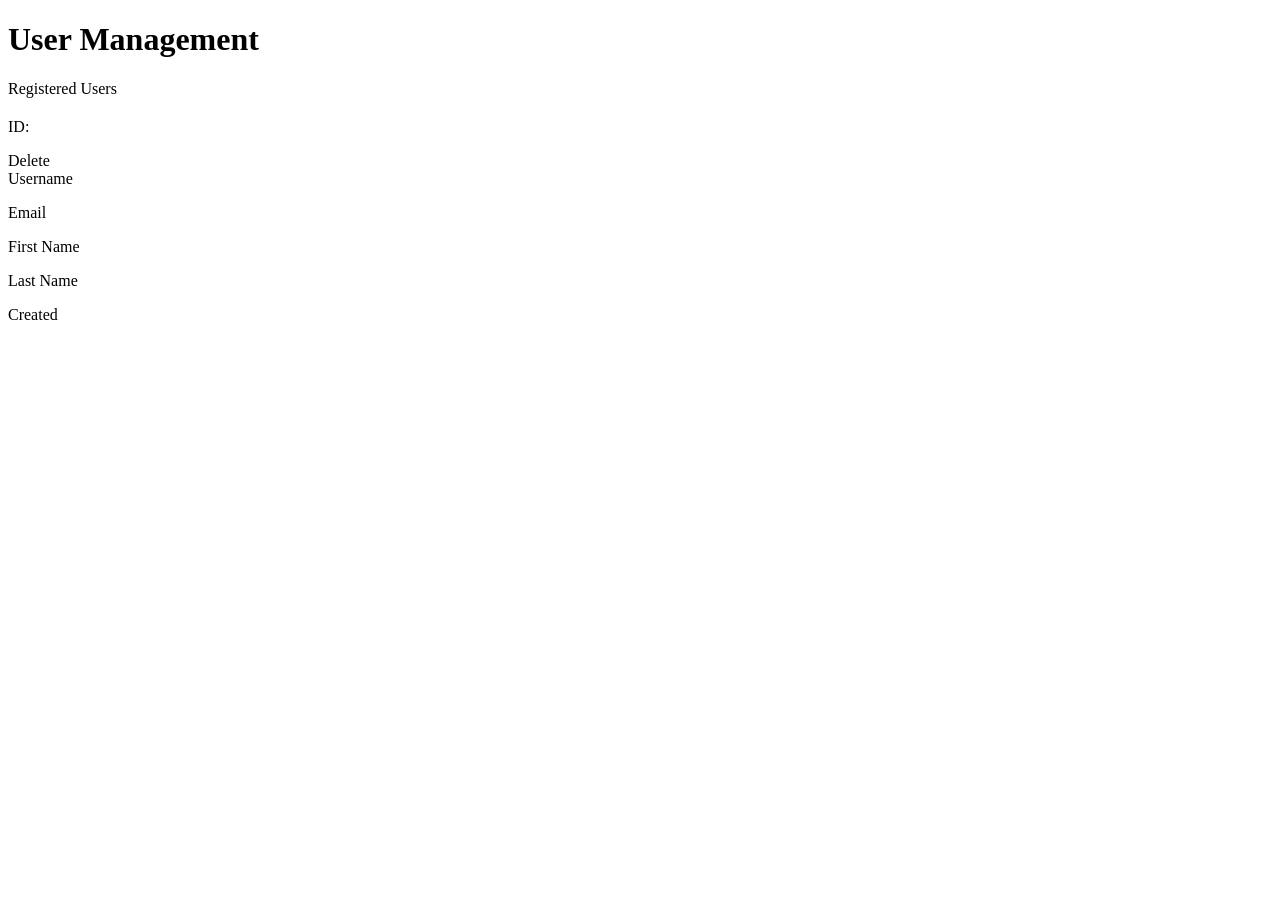
<file: target/classes/templates/dashboard.html>
<!DOCTYPE html>
<html lang="en">
<head>
    <meta charset="UTF-8">
    <title>Dashboard</title>
    <link rel="stylesheet" th:href="@{css/style.css}">
    <script th:src="@{js/script.js}" defer></script>
    <link rel="preconnect" href="https://fonts.googleapis.com">
    <link rel="preconnect" href="https://fonts.gstatic.com" crossorigin>
    <link href="https://fonts.googleapis.com/css2?family=DM+Sans:ital,opsz,wght@0,9..40,100..1000;1,9..40,100..1000&family=Sekuya&family=Space+Mono:ital,wght@0,400;0,700;1,400;1,700&display=swap"
          rel="stylesheet">
</head>
<body>
<div th:replace="fragments/sidebar :: sidebar"></div>

<div class="home">
    <div class="homeContainer">

        <div class="dashboardCard">

            <div class="dashboardHeader">

                <h1>User Management</h1>

                <div class="userCounter">
                    <span th:text="${userCount}"></span>
                    <p>Registered Users</p>
                </div>

            </div>

            <div class="userCard"
                 th:each="user : ${users}">

                <div class="userHeader">

                    <div>

                        <h2 th:text="${user.firstName + ' ' + user.lastName}"></h2>

                        <p>ID:
                            <span th:text="${user.id}"></span>
                        </p>

                    </div>

                    <a class="deleteBtn"
                       th:href="@{/deleteUser(id=${user.id})}">
                        Delete
                    </a>

                </div>

                <div class="userInfo">

                    <div>

                        <label>Username</label>

                        <p th:text="${user.username}"></p>

                    </div>

                    <div>

                        <label>Email</label>

                        <p th:text="${user.email}"></p>

                    </div>

                    <div>

                        <label>First Name</label>

                        <p th:text="${user.firstName}"></p>

                    </div>

                    <div>

                        <label>Last Name</label>

                        <p th:text="${user.lastName}"></p>

                    </div>

                    <div>

                        <label>Created</label>

                        <p th:text="${user.created_at}"></p>

                    </div>

                </div>

            </div>

        </div>

    </div>
</div>
</body>
</html>
</file>
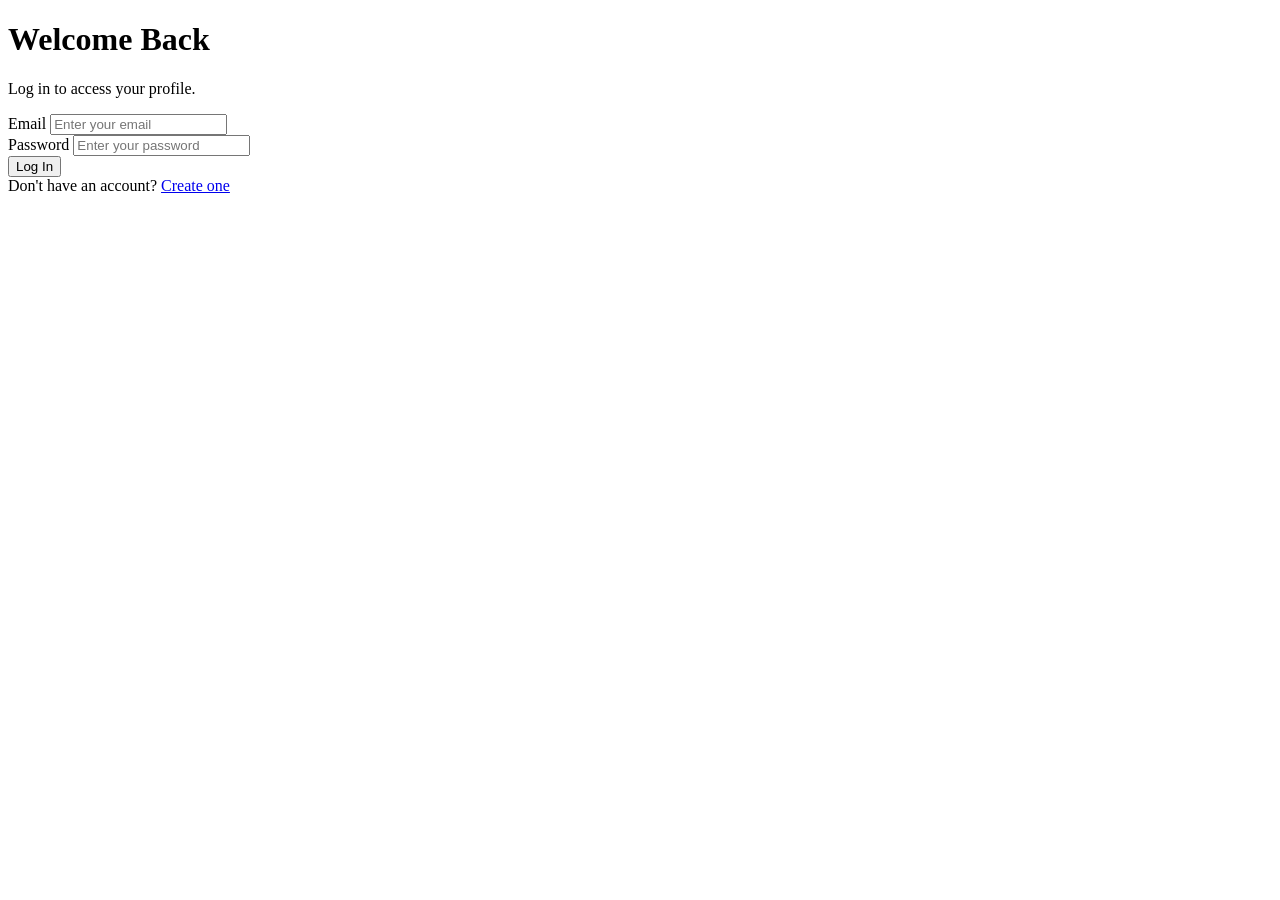
<file: target/classes/templates/login.html>
<!DOCTYPE html>
<html lang="en">
<head>
    <meta charset="UTF-8">
    <title>Log In</title>

    <link rel="stylesheet" th:href="@{/css/style.css}">
    <script th:src="@{/js/script.js}" defer></script>

    <link rel="preconnect" href="https://fonts.googleapis.com">
    <link rel="preconnect" href="https://fonts.gstatic.com" crossorigin>
    <link href="https://fonts.googleapis.com/css2?family=DM+Sans:wght@300;400;500;600;700&display=swap"
          rel="stylesheet">
</head>

<body>

<div th:replace="fragments/sidebar :: sidebar"></div>

<div class="home">
    <div class="homeContainer">

        <div class="loginCard fade-in">

            <h1>Welcome Back</h1>

            <p class="loginSubtitle">
                Log in to access your profile.
            </p>

            <form method="post" action="/login">

                <div class="inputGroup">

                    <label>Email</label>

                    <input
                            type="email"
                            name="email"
                            placeholder="Enter your email"
                            required>

                </div>

                <div class="inputGroup">

                    <label>Password</label>

                    <input
                            type="password"
                            name="password"
                            placeholder="Enter your password"
                            required>

                </div>

                <button class="loginBtn" type="submit">
                    Log In
                </button>

            </form>

            <div class="loginFooter">
                Don't have an account?
                <a href="/register">Create one</a>
            </div>

        </div>

    </div>
</div>

</body>
</html>
</file>
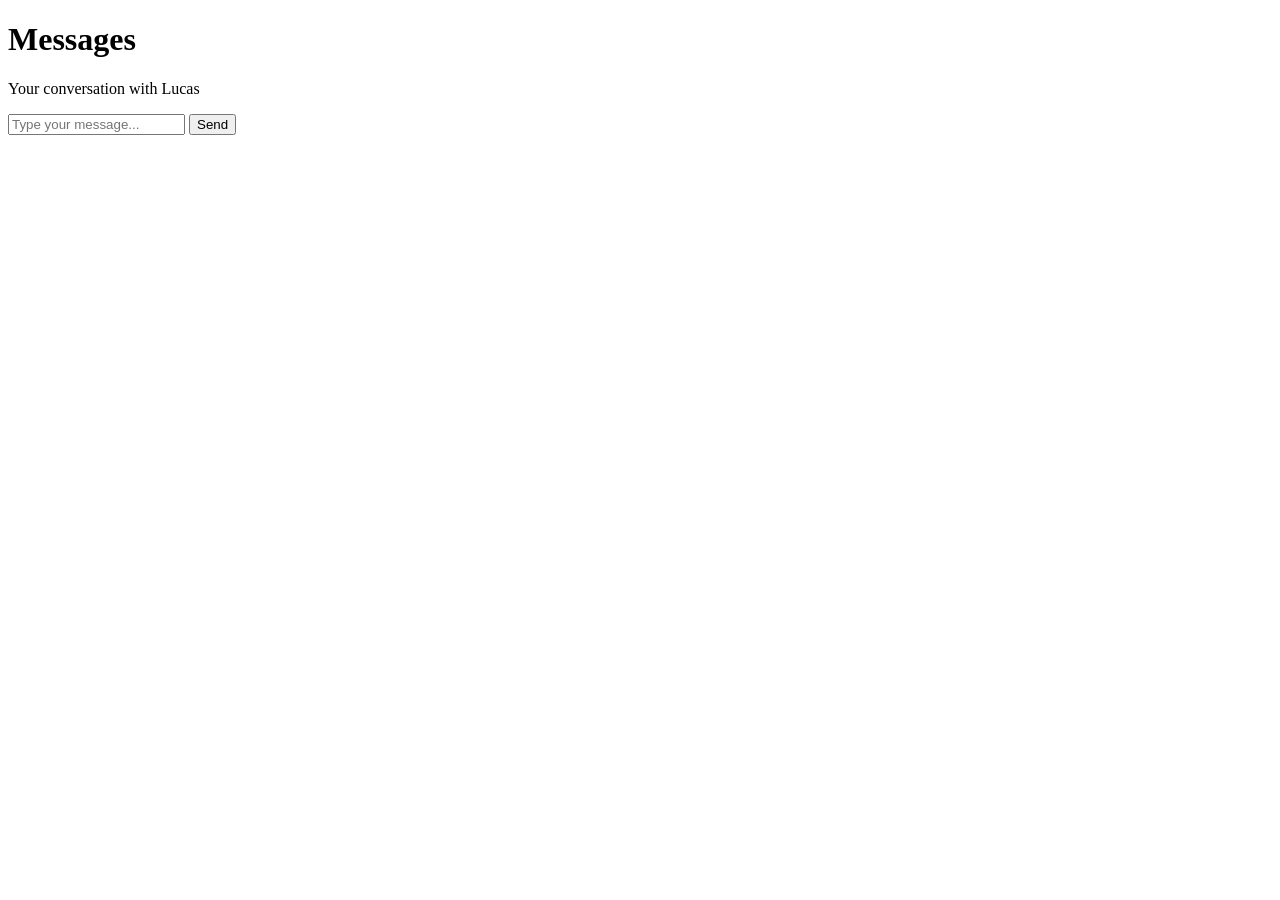
<file: target/classes/templates/messages.html>
<!DOCTYPE html>
<html lang="en">
<head>
    <meta charset="UTF-8">
    <title>Messages</title>

    <link rel="stylesheet" th:href="@{/css/style.css}">
    <script th:src="@{/js/script.js}" defer></script>

    <link rel="preconnect" href="https://fonts.googleapis.com">
    <link rel="preconnect" href="https://fonts.gstatic.com" crossorigin>

    <link href="https://fonts.googleapis.com/css2?family=DM+Sans:wght@300;400;500;700&display=swap"
          rel="stylesheet">
</head>

<body>

<div th:replace="fragments/sidebar :: sidebar"></div>

<div class="home">
    <div class="homeContainer">

        <div class="messagesLayout">

            <!-- LEFT SIDEBAR -->
            <div class="conversationList" th:if="${isAdmin}">

                <a th:each="u : ${users}"
                   th:href="@{/messages(user=${u.id})}"
                   class="conversation">

                    <div class="conversationAvatar"
                         th:text="${u.firstName.substring(0,1)}"></div>

                    <div class="conversationInfo">
                        <h3 th:text="${u.firstName}"></h3>
                    </div>

                </a>

            </div>

            <!-- EXISTING CHAT -->
            <div class="messagesCard">

                <div class="messagesHeader">

                    <div>
                        <h1>Messages</h1>
                        <p>Your conversation with Lucas</p>
                    </div>

                </div>

                <div class="chatContainer">

                    <div th:each="message : ${messages}">

                        <div th:class="${message.senderId == session.user.id}
                    ? 'messageRow right'
                    : 'messageRow left'">

                            <div th:class="${message.senderId == session.user.id}
                        ? 'message sent'
                        : 'message received'">

                                <p th:text="${message.content}"></p>

                                <span th:text="${message.createdAt}"></span>

                            </div>

                        </div>

                    </div>

                </div>

                <form action="/messages/send" method="post" class="chatInput">

                    <input type="hidden"
                           name="receiverId"
                           th:value="${selectedUser.id}">

                    <input type="text"
                           name="content"
                           placeholder="Type your message...">

                    <button>Send</button>

                </form>

            </div>

        </div>

    </div>
</div>

</body>
</html>
</file>
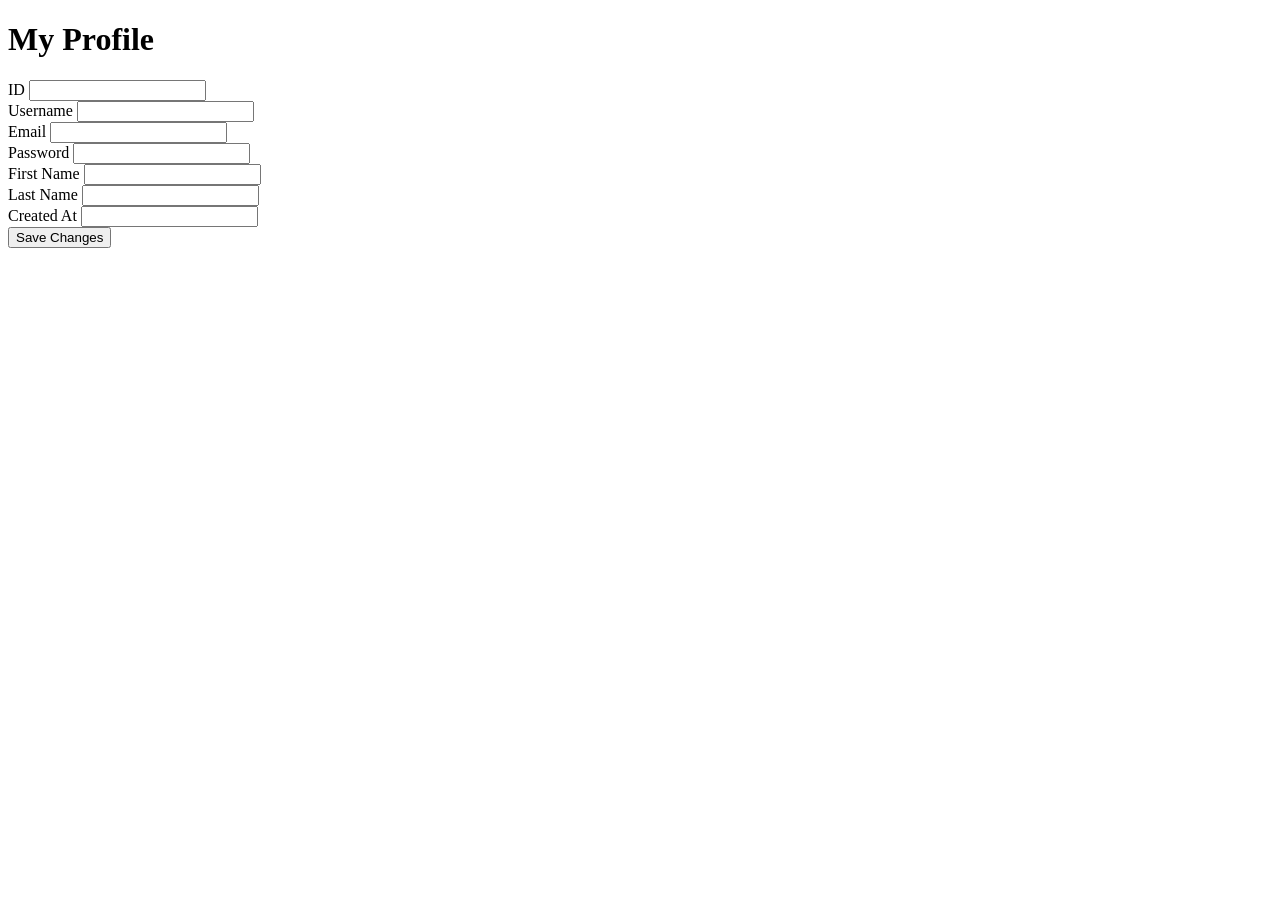
<file: target/classes/templates/profile.html>
<!DOCTYPE html>
<html lang="en">
<head>
    <meta charset="UTF-8">
    <title>Profile</title>

    <link rel="stylesheet" th:href="@{/css/style.css}">
    <script th:src="@{/js/script.js}" defer></script>
</head>

<body>

<div th:replace="fragments/sidebar :: sidebar"></div>

<div class="home">
    <div class="homeContainer">

        <div class="profileCard">

            <h1>My Profile</h1>

            <form method="post" action="/profile" class="profileForm">

                <div class="profileRow">
                    <label>ID</label>
                    <input type="number"
                           name="id"
                           th:value="${user.id}"
                           readonly>
                </div>

                <div class="profileRow">
                    <label>Username</label>
                    <input type="text"
                           name="username"
                           th:value="${user.username}">
                </div>

                <div class="profileRow">
                    <label>Email</label>
                    <input type="email"
                           name="email"
                           th:value="${user.email}">
                </div>

                <div class="profileRow">
                    <label>Password</label>
                    <input type="text"
                           name="password"
                           th:value="${user.password}">
                </div>

                <div class="profileRow">
                    <label>First Name</label>
                    <input type="text"
                           name="firstName"
                           th:value="${user.firstName}">
                </div>

                <div class="profileRow">
                    <label>Last Name</label>
                    <input type="text"
                           name="lastName"
                           th:value="${user.lastName}">
                </div>

                <div class="profileRow">
                    <label>Created At</label>
                    <input type="text"
                           th:value="${user.created_at}"
                           readonly>
                </div>

                <button class="saveProfileBtn" type="submit">
                    Save Changes
                </button>

            </form>

        </div>

    </div>
</div>

</body>
</html>
</file>
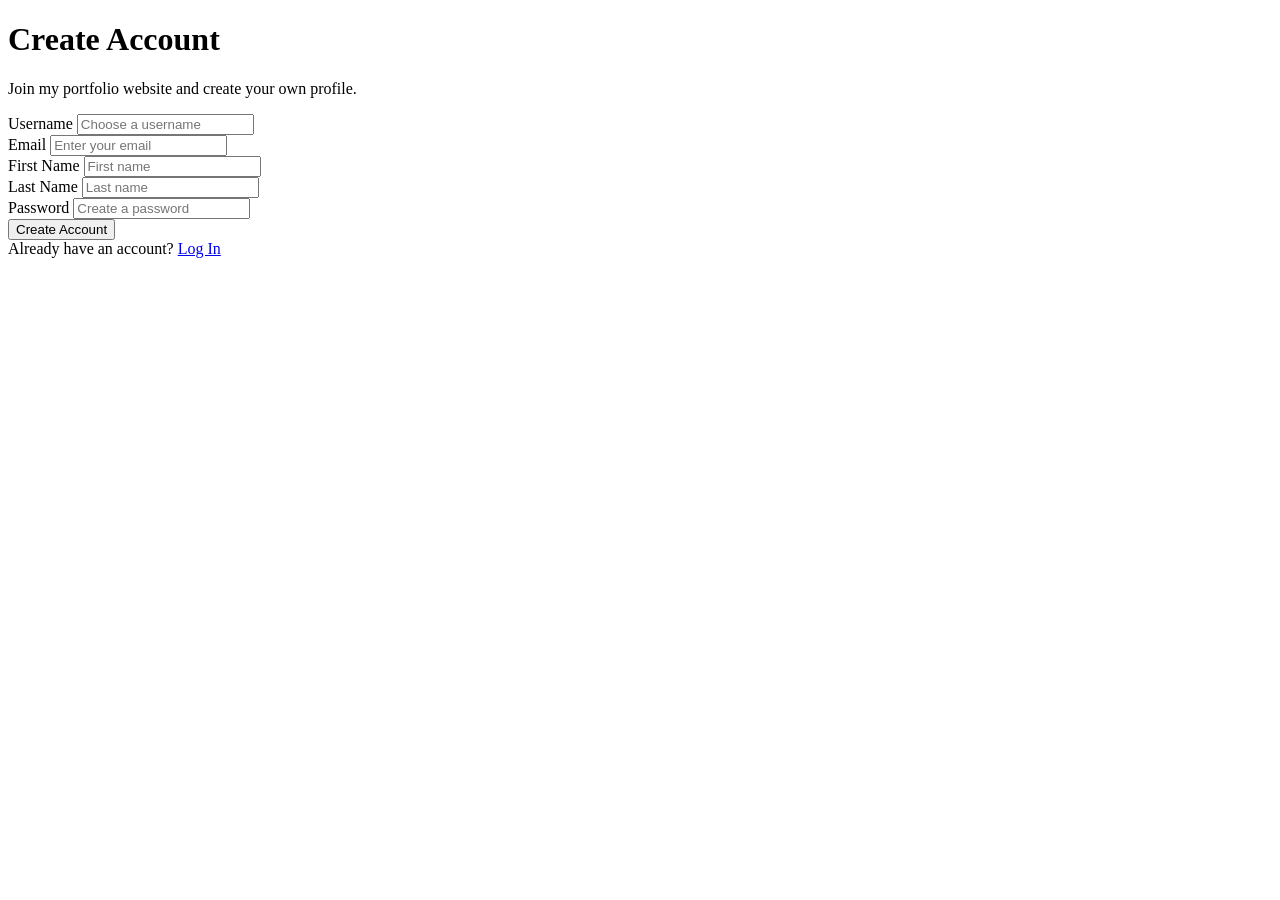
<file: target/classes/templates/register.html>
<!DOCTYPE html>
<html lang="en">
<head>
    <meta charset="UTF-8">
    <title>Create Account</title>

    <link rel="stylesheet" th:href="@{/css/style.css}">
    <script th:src="@{/js/script.js}" defer></script>

    <link rel="preconnect" href="https://fonts.googleapis.com">
    <link rel="preconnect" href="https://fonts.gstatic.com" crossorigin>

    <link href="https://fonts.googleapis.com/css2?family=DM+Sans:wght@300;400;500;600;700&display=swap"
          rel="stylesheet">
</head>

<body>

<div th:replace="fragments/sidebar :: sidebar"></div>

<div class="home">
    <div class="homeContainer">

        <div class="registerCard fade-in">

            <h1>Create Account</h1>

            <p class="registerSubtitle">
                Join my portfolio website and create your own profile.
            </p>

            <form method="post" action="/register" class="registerForm">

                <div class="inputGroup">
                    <label>Username</label>
                    <input
                            type="text"
                            name="username"
                            placeholder="Choose a username"
                            required>
                </div>

                <div class="inputGroup">
                    <label>Email</label>
                    <input
                            type="email"
                            name="email"
                            placeholder="Enter your email"
                            required>
                </div>

                <div class="inputGroup">
                    <label>First Name</label>
                    <input
                            type="text"
                            name="firstName"
                            placeholder="First name"
                            required>
                </div>

                <div class="inputGroup">
                    <label>Last Name</label>
                    <input
                            type="text"
                            name="lastName"
                            placeholder="Last name"
                            required>
                </div>

                <div class="inputGroup fullWidth">
                    <label>Password</label>
                    <input
                            type="password"
                            name="password"
                            placeholder="Create a password"
                            required>
                </div>

                <button class="registerBtn fullWidth" type="submit">
                    Create Account
                </button>

            </form>

            <div class="registerFooter">
                Already have an account?
                <a href="/login">Log In</a>
            </div>

        </div>

    </div>
</div>

</body>
</html>
</file>
